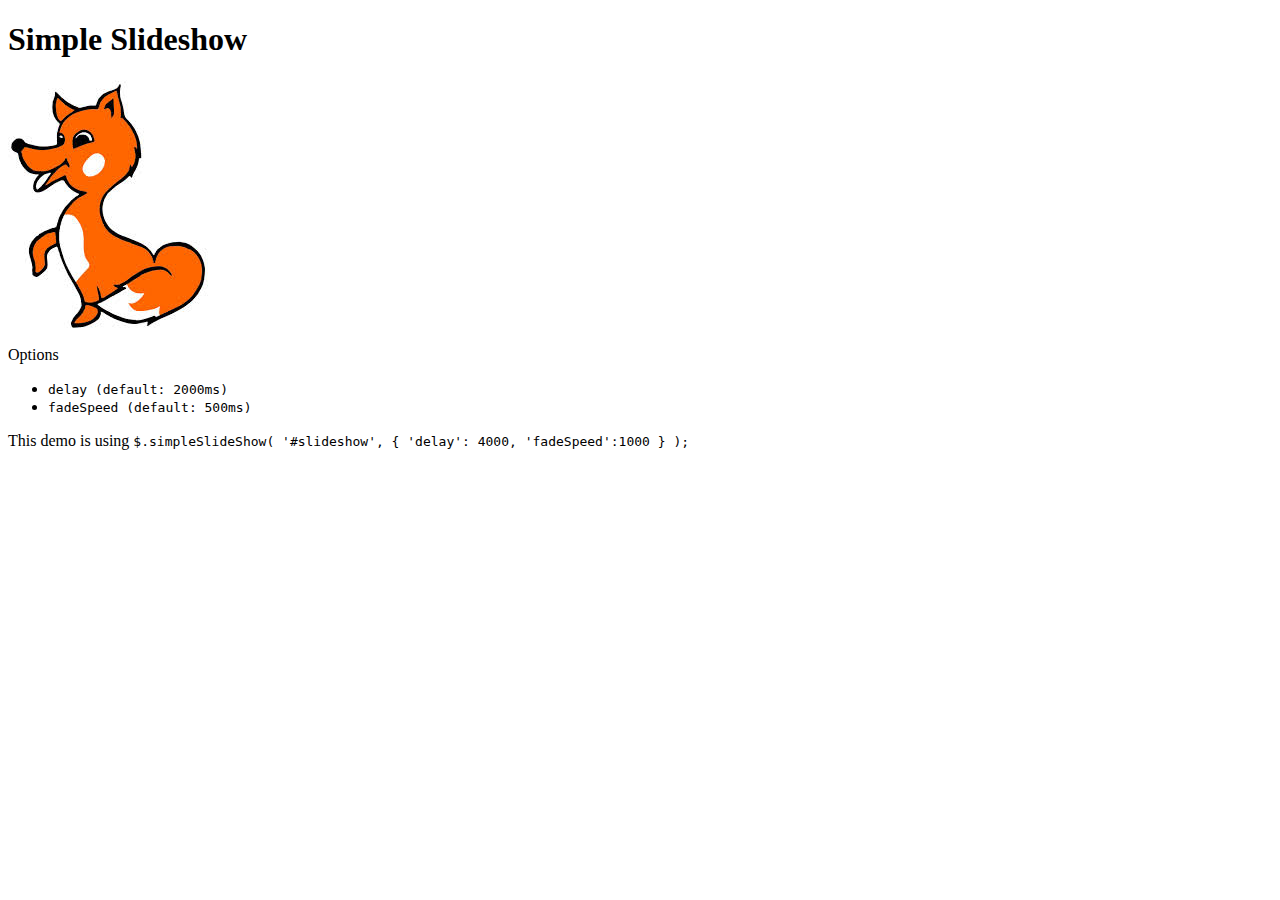
<file: 02-simple-slideshow/index.html>
<!DOCTYPE html>
<html lang="en">
<head>
	<meta charset="UTF-8">
	<title>jQuery Simple Slideshow plugin</title>
	<link rel="stylesheet" href="css/style.css">
</head>
<body>
	<h1>Simple Slideshow</h1>
	<div id="slideshow">
		<img src="img/img-slide-fox.jpg" height="252" width="200" alt="">
		<img src="img/img-slide-grafle.jpg" height="200" width="200" alt="">
		<img src="img/img-slide_elephant.gif" height="200" width="200" alt="">
		<img src="img/img-slide_cow.gif" height="200" width="200" alt="">
	<!-- /#slideshow --></div>
	<p>Options</p>
	<ul>
		<li>
			<code>delay (default: 2000ms)</code>
		</li>
		<li>
			<code>fadeSpeed (default: 500ms)</code>
		</li>
	</ul>
	<p>
		This demo is using
		<code>
			$.simpleSlideShow(
	  			'#slideshow', 
	  			{
	  				'delay': 4000,
	  				'fadeSpeed':1000
	  			}
	  		);	
		</code>
	</p>
	<script src="http://ajax.googleapis.com/ajax/libs/jquery/1.10.2/jquery.min.js"></script>
  	<script src="js/jquery.simpleSlideshow.js" type="text/javascript"></script>
  	<script type="text/javascript">
  		//$.simpleSlideShow('#slideshow');
  		$.simpleSlideShow(
  			'#slideshow', 
  			{
  				'delay': 4000,
  				'fadeSpeed':1000
  			}
  		);
  	</script>
</body>
</html>
</file>
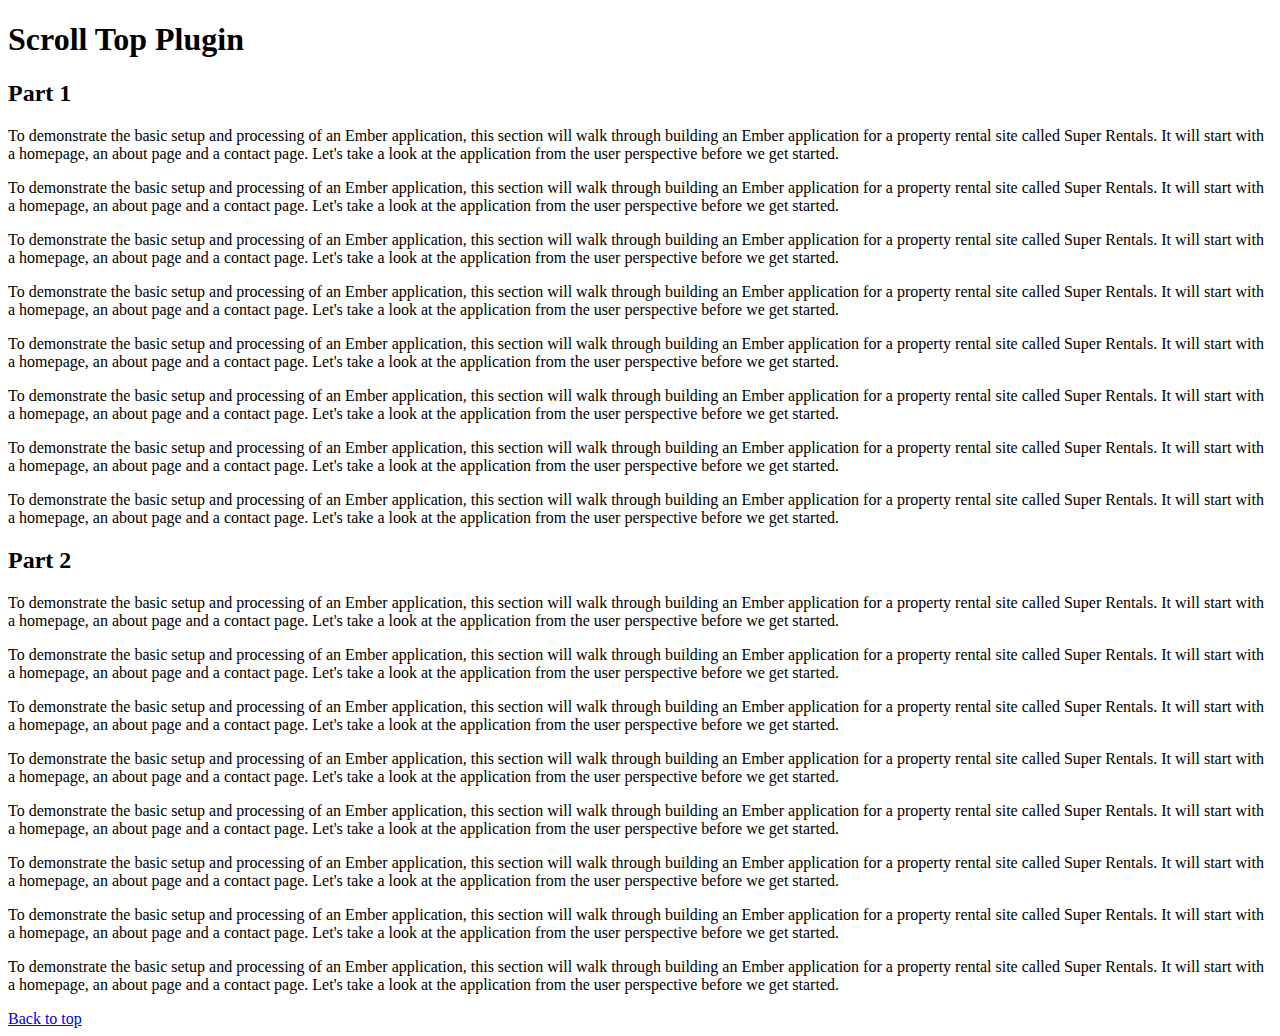
<file: 03-scroll-top/index.html>
<!DOCTYPE html>
<html lang="en">
<head>
	<meta charset="UTF-8">
	<title>jQuery Simple Slideshow plugin</title>
	<link rel="stylesheet" href="css/style.css">
</head>
<body>
	<h1>Scroll Top Plugin</h1>
  <h2>Part 1</h2>
	<p>To demonstrate the basic setup and processing of an Ember application, this section will walk through building an Ember application for a property rental site called Super Rentals. It will start with a homepage, an about page and a contact page. Let's take a look at the application from the user perspective before we get started.</p>
  <p>To demonstrate the basic setup and processing of an Ember application, this section will walk through building an Ember application for a property rental site called Super Rentals. It will start with a homepage, an about page and a contact page. Let's take a look at the application from the user perspective before we get started.</p>
  <p>To demonstrate the basic setup and processing of an Ember application, this section will walk through building an Ember application for a property rental site called Super Rentals. It will start with a homepage, an about page and a contact page. Let's take a look at the application from the user perspective before we get started.</p>
  <p>To demonstrate the basic setup and processing of an Ember application, this section will walk through building an Ember application for a property rental site called Super Rentals. It will start with a homepage, an about page and a contact page. Let's take a look at the application from the user perspective before we get started.</p>
  <p>To demonstrate the basic setup and processing of an Ember application, this section will walk through building an Ember application for a property rental site called Super Rentals. It will start with a homepage, an about page and a contact page. Let's take a look at the application from the user perspective before we get started.</p>
  <p>To demonstrate the basic setup and processing of an Ember application, this section will walk through building an Ember application for a property rental site called Super Rentals. It will start with a homepage, an about page and a contact page. Let's take a look at the application from the user perspective before we get started.</p>
  <p>To demonstrate the basic setup and processing of an Ember application, this section will walk through building an Ember application for a property rental site called Super Rentals. It will start with a homepage, an about page and a contact page. Let's take a look at the application from the user perspective before we get started.</p>
  <p>To demonstrate the basic setup and processing of an Ember application, this section will walk through building an Ember application for a property rental site called Super Rentals. It will start with a homepage, an about page and a contact page. Let's take a look at the application from the user perspective before we get started.</p>
  <h2>Part 2</h2>
  <p>To demonstrate the basic setup and processing of an Ember application, this section will walk through building an Ember application for a property rental site called Super Rentals. It will start with a homepage, an about page and a contact page. Let's take a look at the application from the user perspective before we get started.</p>
  <p>To demonstrate the basic setup and processing of an Ember application, this section will walk through building an Ember application for a property rental site called Super Rentals. It will start with a homepage, an about page and a contact page. Let's take a look at the application from the user perspective before we get started.</p>
  <p>To demonstrate the basic setup and processing of an Ember application, this section will walk through building an Ember application for a property rental site called Super Rentals. It will start with a homepage, an about page and a contact page. Let's take a look at the application from the user perspective before we get started.</p>
  <p>To demonstrate the basic setup and processing of an Ember application, this section will walk through building an Ember application for a property rental site called Super Rentals. It will start with a homepage, an about page and a contact page. Let's take a look at the application from the user perspective before we get started.</p>
  <p>To demonstrate the basic setup and processing of an Ember application, this section will walk through building an Ember application for a property rental site called Super Rentals. It will start with a homepage, an about page and a contact page. Let's take a look at the application from the user perspective before we get started.</p>
  <p>To demonstrate the basic setup and processing of an Ember application, this section will walk through building an Ember application for a property rental site called Super Rentals. It will start with a homepage, an about page and a contact page. Let's take a look at the application from the user perspective before we get started.</p>
  <p>To demonstrate the basic setup and processing of an Ember application, this section will walk through building an Ember application for a property rental site called Super Rentals. It will start with a homepage, an about page and a contact page. Let's take a look at the application from the user perspective before we get started.</p>
  <p>To demonstrate the basic setup and processing of an Ember application, this section will walk through building an Ember application for a property rental site called Super Rentals. It will start with a homepage, an about page and a contact page. Let's take a look at the application from the user perspective before we get started.</p>
  <a href="#" id="backtop">Back to top</a>
	<script src="http://ajax.googleapis.com/ajax/libs/jquery/1.10.2/jquery.min.js"></script>
  <script src="js/jquery.scrollTop.js" type="text/javascript"></script>
  <script type="text/javascript">
      //$.scrollToTop('#backtop');
  		$.scrollToTop(
  			'#backtop', 
  			{
  				'speed': 600
  			}
  		);
  </script>

</body>
</html>
</file>
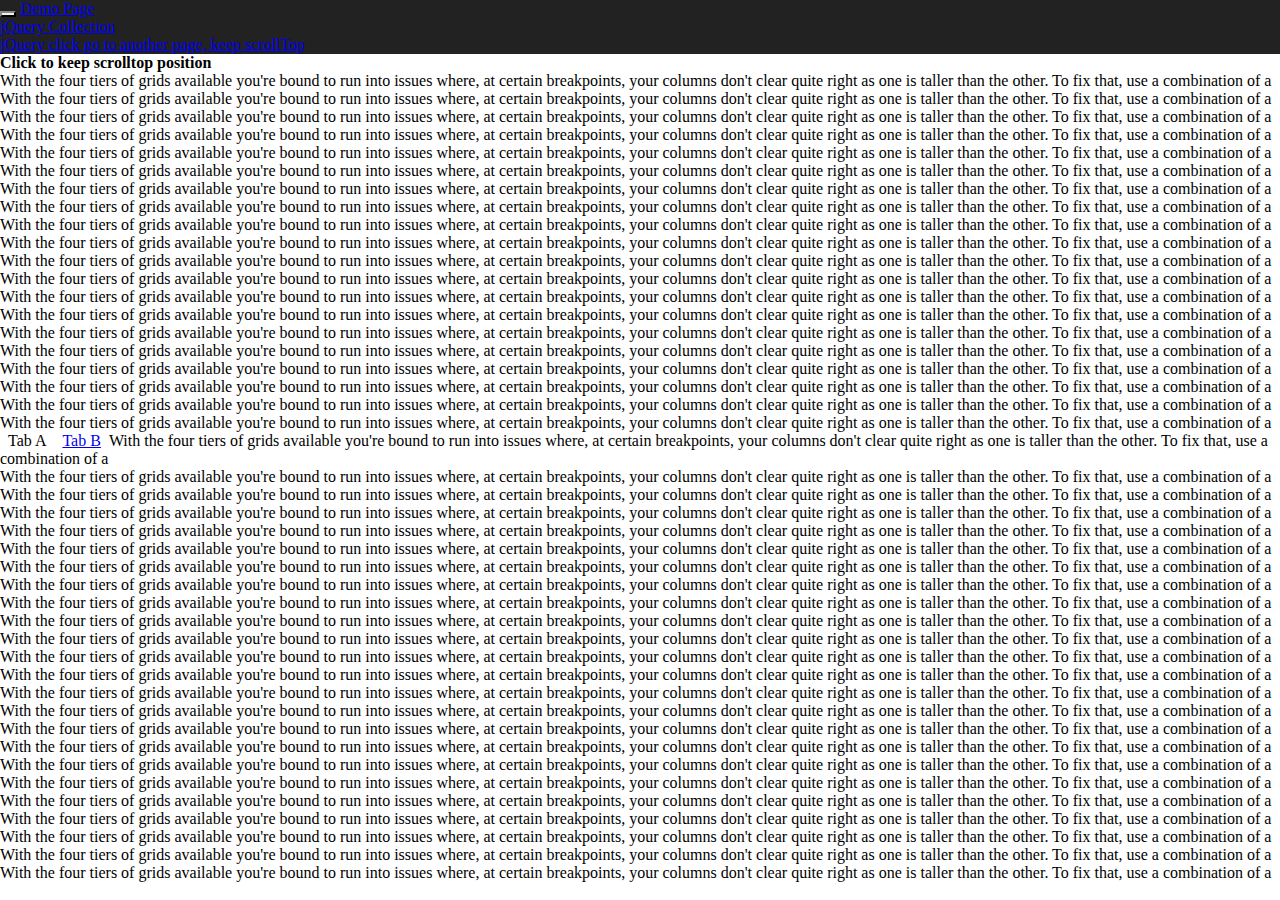
<file: 08-click-keep-scrolltop/index.html>
<!DOCTYPE html>
<html lang="en">
<head>
	<meta charset="UTF-8">
	<title>jQuery Fixed top Menu</title>
  <link rel="stylesheet" href="../highlighter/dessert.css" />
  <!-- Optional theme -->
  <!-- Latest compiled and minified CSS -->
  <link rel="stylesheet" href="https://maxcdn.bootstrapcdn.com/bootstrap/3.3.6/css/bootstrap.min.css" integrity="sha384-1q8mTJOASx8j1Au+a5WDVnPi2lkFfwwEAa8hDDdjZlpLegxhjVME1fgjWPGmkzs7" crossorigin="anonymous">
 
  <link rel="stylesheet" href="css/style.css">
</head>
<body>
  <nav class="navbar navbar-inverse">
    <div class="container-fluid">
      <div class="navbar-header">
        <button type="button" class="navbar-toggle" data-toggle="collapse" data-target="#myNavbar">
          <span class="icon-bar"></span>
          <span class="icon-bar"></span>
          <span class="icon-bar"></span>                        
        </button>
        <a class="navbar-brand" href="#">Demo Page</a>
      </div>
      <div class="collapse navbar-collapse" id="myNavbar">
        <ul class="nav navbar-nav">
          <li><a href="/jquery-collection/">jQuery Collection</a></li>
          <li class="active"><a href="/jquery-collection/08-click-keep-scrolltop/index.html">jQuery click go to another page, keep scrollTop</a></li>
        </ul>
      </div>
    </div>
  <!-- /.navbar navbar-inverse --></nav>

  <div class="jumbotron">
    <div class="container text-center">
      <h1>Click to keep scrolltop position</h1>
    </div>
  </div>
  
  <div class="container-fluid">
    <div class="row">
      <div class="col-xs-12 col-md-12 col-sm-12">
        <div class="cookguide">
          <p>With the four tiers of grids available you're bound to run into issues where, at certain breakpoints, your columns don't clear quite right as one is taller than the other. To fix that, use a combination of a</p>
          <p>With the four tiers of grids available you're bound to run into issues where, at certain breakpoints, your columns don't clear quite right as one is taller than the other. To fix that, use a combination of a</p>
          <p>With the four tiers of grids available you're bound to run into issues where, at certain breakpoints, your columns don't clear quite right as one is taller than the other. To fix that, use a combination of a</p>
          <p>With the four tiers of grids available you're bound to run into issues where, at certain breakpoints, your columns don't clear quite right as one is taller than the other. To fix that, use a combination of a</p>
          <p>With the four tiers of grids available you're bound to run into issues where, at certain breakpoints, your columns don't clear quite right as one is taller than the other. To fix that, use a combination of a</p>
          <p>With the four tiers of grids available you're bound to run into issues where, at certain breakpoints, your columns don't clear quite right as one is taller than the other. To fix that, use a combination of a</p>
          <p>With the four tiers of grids available you're bound to run into issues where, at certain breakpoints, your columns don't clear quite right as one is taller than the other. To fix that, use a combination of a</p>
          <p>With the four tiers of grids available you're bound to run into issues where, at certain breakpoints, your columns don't clear quite right as one is taller than the other. To fix that, use a combination of a</p>
          <p>With the four tiers of grids available you're bound to run into issues where, at certain breakpoints, your columns don't clear quite right as one is taller than the other. To fix that, use a combination of a</p>
          <p>With the four tiers of grids available you're bound to run into issues where, at certain breakpoints, your columns don't clear quite right as one is taller than the other. To fix that, use a combination of a</p>
          <p>With the four tiers of grids available you're bound to run into issues where, at certain breakpoints, your columns don't clear quite right as one is taller than the other. To fix that, use a combination of a</p>
          <p>With the four tiers of grids available you're bound to run into issues where, at certain breakpoints, your columns don't clear quite right as one is taller than the other. To fix that, use a combination of a</p>
          <p>With the four tiers of grids available you're bound to run into issues where, at certain breakpoints, your columns don't clear quite right as one is taller than the other. To fix that, use a combination of a</p>
          <p>With the four tiers of grids available you're bound to run into issues where, at certain breakpoints, your columns don't clear quite right as one is taller than the other. To fix that, use a combination of a</p>
          <p>With the four tiers of grids available you're bound to run into issues where, at certain breakpoints, your columns don't clear quite right as one is taller than the other. To fix that, use a combination of a</p>
          <p>With the four tiers of grids available you're bound to run into issues where, at certain breakpoints, your columns don't clear quite right as one is taller than the other. To fix that, use a combination of a</p>
          <p>With the four tiers of grids available you're bound to run into issues where, at certain breakpoints, your columns don't clear quite right as one is taller than the other. To fix that, use a combination of a</p>
          <p>With the four tiers of grids available you're bound to run into issues where, at certain breakpoints, your columns don't clear quite right as one is taller than the other. To fix that, use a combination of a</p>
          <p>With the four tiers of grids available you're bound to run into issues where, at certain breakpoints, your columns don't clear quite right as one is taller than the other. To fix that, use a combination of a</p>
          <p>With the four tiers of grids available you're bound to run into issues where, at certain breakpoints, your columns don't clear quite right as one is taller than the other. To fix that, use a combination of a</p>
        <!-- /.cookguide --></div>
        <ul class="cooktab" id="tabs">
          <li><span class="btn btn btn-primary">Tab A</span></li>
          <li><a class="btn btn btn-primary" href="index2.html" role="button">Tab B</a></li>
        </ul>
      </div>
      <div class="col-xs-12 col-md-12 col-sm-12">
        <div class="cookguide">
          <p>With the four tiers of grids available you're bound to run into issues where, at certain breakpoints, your columns don't clear quite right as one is taller than the other. To fix that, use a combination of a</p>
          <p>With the four tiers of grids available you're bound to run into issues where, at certain breakpoints, your columns don't clear quite right as one is taller than the other. To fix that, use a combination of a</p>
          <p>With the four tiers of grids available you're bound to run into issues where, at certain breakpoints, your columns don't clear quite right as one is taller than the other. To fix that, use a combination of a</p>
          <p>With the four tiers of grids available you're bound to run into issues where, at certain breakpoints, your columns don't clear quite right as one is taller than the other. To fix that, use a combination of a</p>
          <p>With the four tiers of grids available you're bound to run into issues where, at certain breakpoints, your columns don't clear quite right as one is taller than the other. To fix that, use a combination of a</p>
          <p>With the four tiers of grids available you're bound to run into issues where, at certain breakpoints, your columns don't clear quite right as one is taller than the other. To fix that, use a combination of a</p>
          <p>With the four tiers of grids available you're bound to run into issues where, at certain breakpoints, your columns don't clear quite right as one is taller than the other. To fix that, use a combination of a</p>
          <p>With the four tiers of grids available you're bound to run into issues where, at certain breakpoints, your columns don't clear quite right as one is taller than the other. To fix that, use a combination of a</p>
          <p>With the four tiers of grids available you're bound to run into issues where, at certain breakpoints, your columns don't clear quite right as one is taller than the other. To fix that, use a combination of a</p>
          <p>With the four tiers of grids available you're bound to run into issues where, at certain breakpoints, your columns don't clear quite right as one is taller than the other. To fix that, use a combination of a</p>
          <p>With the four tiers of grids available you're bound to run into issues where, at certain breakpoints, your columns don't clear quite right as one is taller than the other. To fix that, use a combination of a</p>
          <p>With the four tiers of grids available you're bound to run into issues where, at certain breakpoints, your columns don't clear quite right as one is taller than the other. To fix that, use a combination of a</p>
          <p>With the four tiers of grids available you're bound to run into issues where, at certain breakpoints, your columns don't clear quite right as one is taller than the other. To fix that, use a combination of a</p>
          <p>With the four tiers of grids available you're bound to run into issues where, at certain breakpoints, your columns don't clear quite right as one is taller than the other. To fix that, use a combination of a</p>
          <p>With the four tiers of grids available you're bound to run into issues where, at certain breakpoints, your columns don't clear quite right as one is taller than the other. To fix that, use a combination of a</p>
          <p>With the four tiers of grids available you're bound to run into issues where, at certain breakpoints, your columns don't clear quite right as one is taller than the other. To fix that, use a combination of a</p>
          <p>With the four tiers of grids available you're bound to run into issues where, at certain breakpoints, your columns don't clear quite right as one is taller than the other. To fix that, use a combination of a</p>
          <p>With the four tiers of grids available you're bound to run into issues where, at certain breakpoints, your columns don't clear quite right as one is taller than the other. To fix that, use a combination of a</p>
          <p>With the four tiers of grids available you're bound to run into issues where, at certain breakpoints, your columns don't clear quite right as one is taller than the other. To fix that, use a combination of a</p>
          <p>With the four tiers of grids available you're bound to run into issues where, at certain breakpoints, your columns don't clear quite right as one is taller than the other. To fix that, use a combination of a</p>
        <!-- /.cookguide --></div>
         <p>With the four tiers of grids available you're bound to run into issues where, at certain breakpoints, your columns don't clear quite right as one is taller than the other. To fix that, use a combination of a</p>
          <p>With the four tiers of grids available you're bound to run into issues where, at certain breakpoints, your columns don't clear quite right as one is taller than the other. To fix that, use a combination of a</p>
          <p>With the four tiers of grids available you're bound to run into issues where, at certain breakpoints, your columns don't clear quite right as one is taller than the other. To fix that, use a combination of a</p>
          <p>With the four tiers of grids available you're bound to run into issues where, at certain breakpoints, your columns don't clear quite right as one is taller than the other. To fix that, use a combination of a</p>
      </div>
      <!-- /.row --></div>
  <!-- /.container-flui --></div>

  <script src="http://ajax.googleapis.com/ajax/libs/jquery/1.10.2/jquery.min.js"></script>
  <!-- Latest compiled and minified JavaScript -->
  <script src="https://maxcdn.bootstrapcdn.com/bootstrap/3.3.6/js/bootstrap.min.js" integrity="sha384-0mSbJDEHialfmuBBQP6A4Qrprq5OVfW37PRR3j5ELqxss1yVqOtnepnHVP9aJ7xS" crossorigin="anonymous"></script>
  <script src="js/scroll-sneak.js" type="text/javascript"></script>
  <script src="js/jquery.keepScrollTop.js" type="text/javascript"></script>
  <script src="../highlighter/prettify.js"></script>
</body>
</html>
</file>
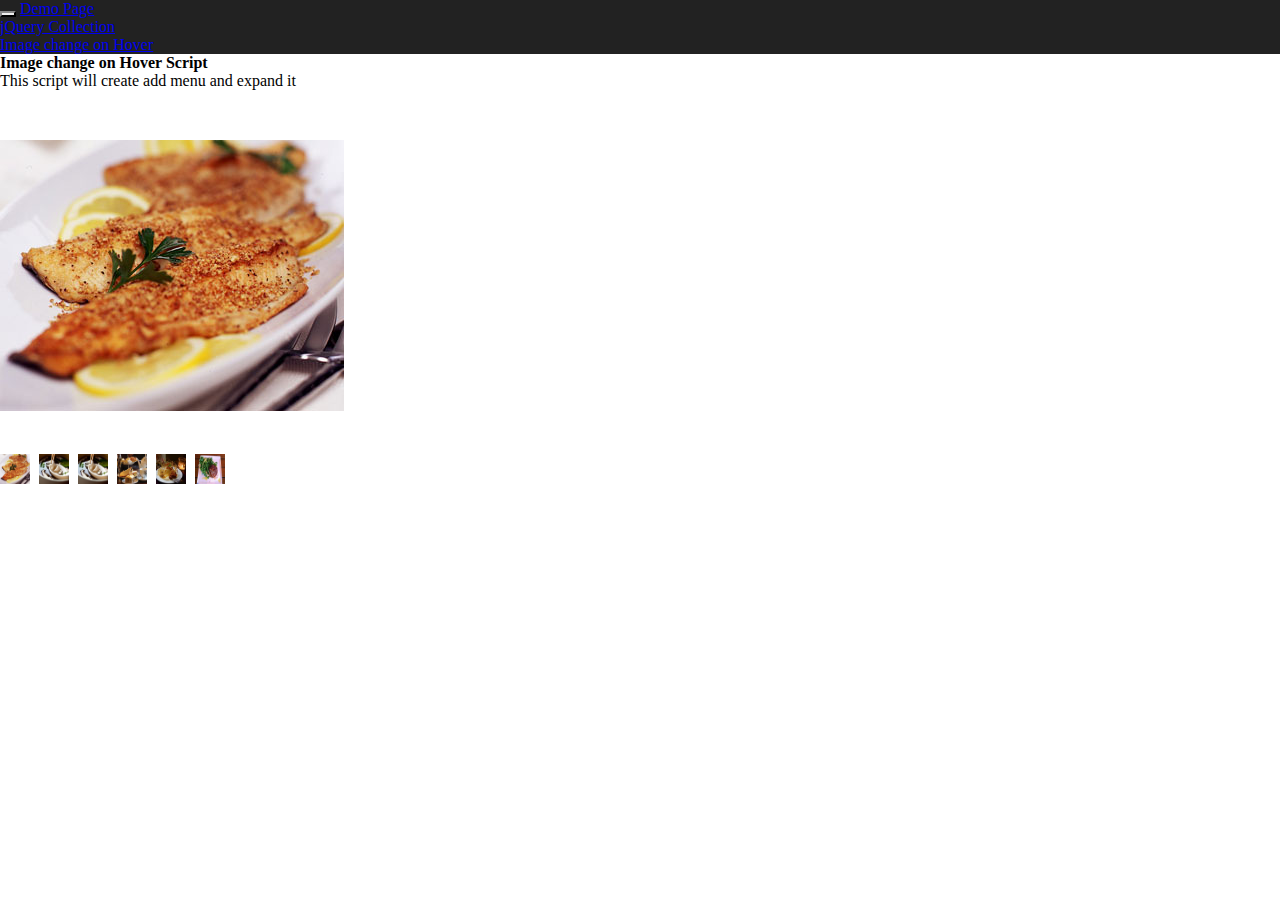
<file: 10-image-change-on-hover/index.html>
<!DOCTYPE html>
<html lang="en">
<head>
	<meta charset="UTF-8">
	<title>Image change on Hover</title>
  <link rel="stylesheet" href="../highlighter/dessert.css" />
  <!-- Optional theme -->
  <!-- Latest compiled and minified CSS -->
  <link rel="stylesheet" href="https://maxcdn.bootstrapcdn.com/bootstrap/3.3.6/css/bootstrap.min.css" integrity="sha384-1q8mTJOASx8j1Au+a5WDVnPi2lkFfwwEAa8hDDdjZlpLegxhjVME1fgjWPGmkzs7" crossorigin="anonymous">
 
  <link rel="stylesheet" href="css/style.css">
</head>
<body>
  <nav class="navbar navbar-inverse">
    <div class="container-fluid">
      <div class="navbar-header">
        <button type="button" class="navbar-toggle" data-toggle="collapse" data-target="#myNavbar">
          <span class="icon-bar"></span>
          <span class="icon-bar"></span>
          <span class="icon-bar"></span>                        
        </button>
        <a class="navbar-brand" href="#">Demo Page</a>
      </div>
      <div class="collapse navbar-collapse" id="myNavbar">
        <ul class="nav navbar-nav">
          <li class="active"><a href="/jquery-collection/">jQuery Collection</a></li>
          <li class="active"><a href="/jquery-collection/10-/index.html">Image change on Hover</a></li>
        </ul>
      </div>
    </div>
  <!-- /.navbar navbar-inverse --></nav>

  <div class="jumbotron">
    <div class="container text-center">
      <h1 id="top">Image change on Hover Script</h1>
      <p>This script will create add menu and expand it</p>
    </div>
  </div>
  
  <div class="container-fluid">
    <div class="row">
      <div class="col-sm-12 col-md-12">
        <div class="item_photo_area">
          <div class="item_photo">
            <ul>
              <li><img src="img/img-item_view01.jpg" height="271" width="344" alt=""></li>
              <li><img src="img/img-item_view02.jpg" height="271" width="344" alt=""></li>
              <li><img src="img/img-item_view03.jpg" height="271" width="344" alt=""></li>
              <li><img src="img/img-item_view04.jpg" height="271" width="344" alt=""></li>
              <li><img src="img/img-item_view05.jpg" height="271" width="344" alt=""></li>
              <li><img src="img/img-item_view06.jpg" height="271" width="344" alt=""></li>
            </ul>
          <!-- /.item_photo --></div>
          <div class="thumbs_item">
            <ul>
              <li><img src="img/img-thumb_view01.jpg" height="30" width="30" alt=""></li>
              <li><img src="img/img-thumb_view02.jpg" height="30" width="30" alt=""></li>
              <li><img src="img/img-thumb_view02.jpg" height="30" width="30" alt=""></li>
              <li><img src="img/img-thumb_view04.jpg" height="30" width="30" alt=""></li>
              <li><img src="img/img-thumb_view05.jpg" height="30" width="30" alt=""></li>
              <li><img src="img/img-thumb_view06.jpg" height="30" width="30" alt=""></li>
            </ul>
          <!-- /.thumbs_item --></div>
        <!-- /.item_photo_area --></div>
      <!-- /.col-sm-6 --></div>
      <div class="col-sm-6">
      <!-- /.col-sm-6 --></div>
    <!-- /.row --></div>
  <!-- /.container-fluid --></div>

  <script src="http://ajax.googleapis.com/ajax/libs/jquery/1.10.2/jquery.min.js"></script>
  <!-- Latest compiled and minified JavaScript -->
  <script src="https://maxcdn.bootstrapcdn.com/bootstrap/3.3.6/js/bootstrap.min.js" integrity="sha384-0mSbJDEHialfmuBBQP6A4Qrprq5OVfW37PRR3j5ELqxss1yVqOtnepnHVP9aJ7xS" crossorigin="anonymous"></script>
  <script src="js/jquery.hoverItem.js" type="text/javascript"></script>
  <script src="../highlighter/prettify.js"></script>
</body>
</html>
</file>
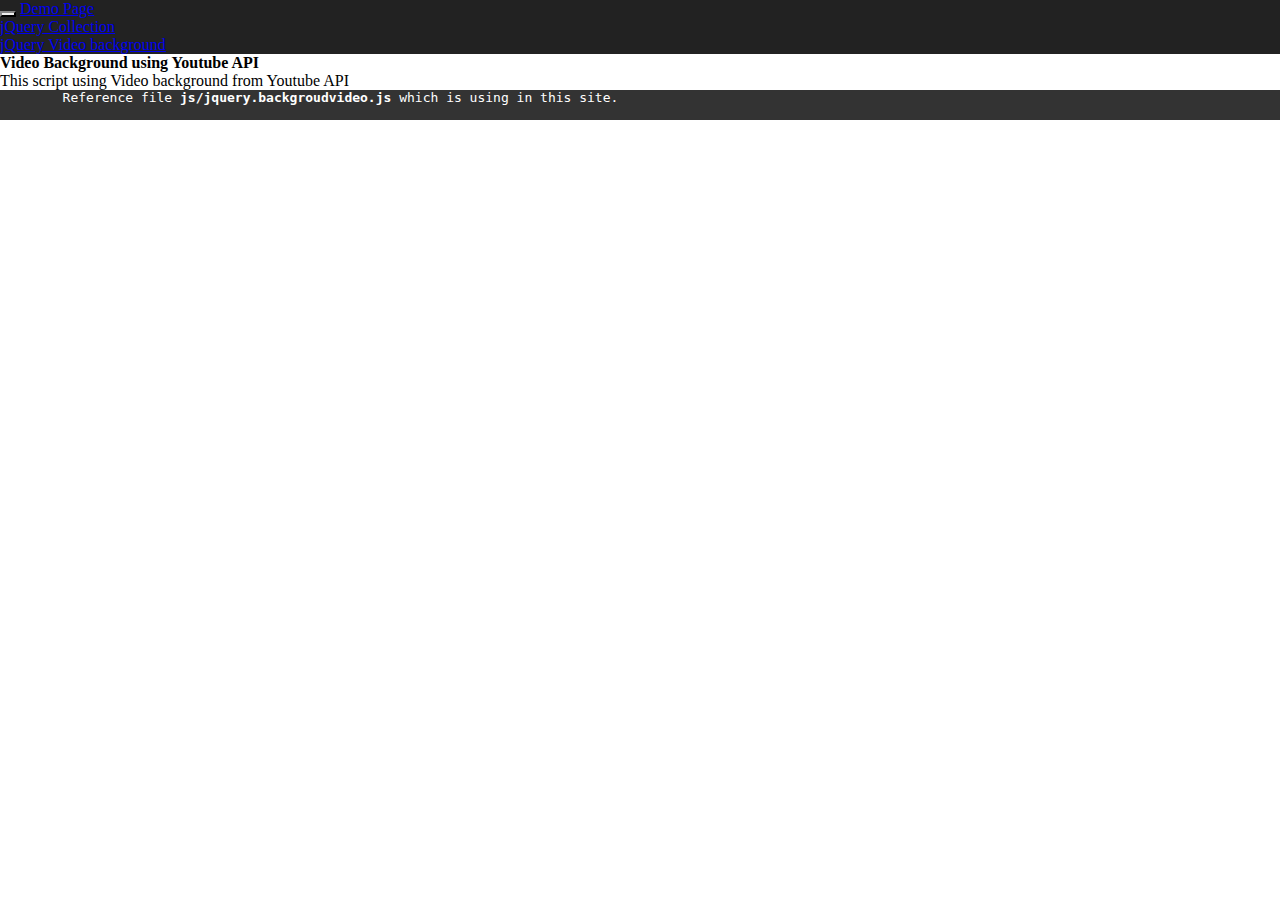
<file: 12-jquery-video-background/index.html>
<!DOCTYPE html>
<html lang="en">
<head>
	<meta charset="UTF-8">
	<title>jQuery Video background</title>
  <link rel="stylesheet" href="../highlighter/dessert.css" />
  <!-- Optional theme -->
  <!-- Latest compiled and minified CSS -->
  <link rel="stylesheet" href="https://maxcdn.bootstrapcdn.com/bootstrap/3.3.6/css/bootstrap.min.css" integrity="sha384-1q8mTJOASx8j1Au+a5WDVnPi2lkFfwwEAa8hDDdjZlpLegxhjVME1fgjWPGmkzs7" crossorigin="anonymous">
 
  <link rel="stylesheet" href="css/style.css">
</head>
<body>
  <nav class="navbar navbar-inverse">
    <div class="container-fluid">
      <div class="navbar-header">
        <button type="button" class="navbar-toggle" data-toggle="collapse" data-target="#myNavbar">
          <span class="icon-bar"></span>
          <span class="icon-bar"></span>
          <span class="icon-bar"></span>                        
        </button>
        <a class="navbar-brand" href="#">Demo Page</a>
      </div>
      <div class="collapse navbar-collapse" id="myNavbar">
        <ul class="nav navbar-nav">
          <li class="active"><a href="/jquery-collection/">jQuery Collection</a></li>
          <li class="active"><a href="/jquery-collection/12-jquery-video-background/index.html">jQuery Video background</a></li>
        </ul>
      </div>
    </div>
  <!-- /.navbar navbar-inverse --></nav>

  <div class="jumbotron">
    <div class="container text-center">
      <h1 id="top">Video Background using Youtube API</h1>
      <p>This script using Video background from Youtube API</p>
      <pre class="prettyprint">
        Reference file <strong>js/jquery.backgroudvideo.js</strong> which is using in this site.
      </pre>
    </div>
  </div>
  
  <div class="container-flui">
    <div class="main_video">
      <div id="bros_player">
        <div id="bros_video"><!-- /#bros_video --></div>
        <div class="video_overlay">
            <div class="controler">
              <a href="#" class="sound_ico"><img src="img/ico-volume_off.png" height="29" width="23" alt="Mute"></a>
            <!-- /.controler --></div>
          <!-- /.video_overlay --></div>
      <!-- /#bros_player --></div>
    <!-- /.main_video --></div>
  <!-- /.container-flui --></div>

  <script src="http://ajax.googleapis.com/ajax/libs/jquery/1.10.2/jquery.min.js"></script>
  <!-- Latest compiled and minified JavaScript -->
  <script src="https://maxcdn.bootstrapcdn.com/bootstrap/3.3.6/js/bootstrap.min.js" integrity="sha384-0mSbJDEHialfmuBBQP6A4Qrprq5OVfW37PRR3j5ELqxss1yVqOtnepnHVP9aJ7xS" crossorigin="anonymous"></script>
  <script src="js/jquery.backgroudvideo.js" type="text/javascript"></script>
  <script src="../highlighter/prettify.js"></script>
</body>
</html>
</file>
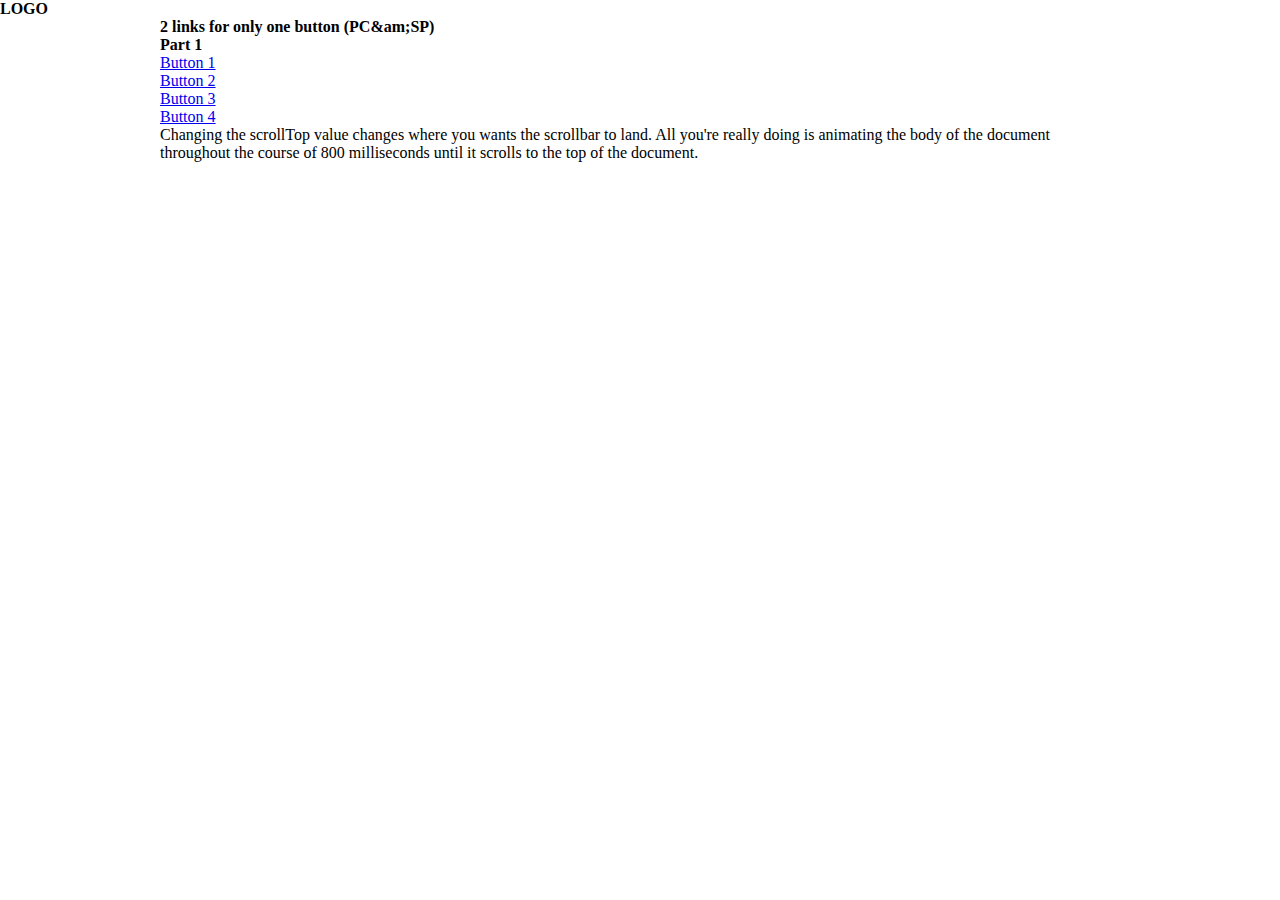
<file: 13-jquery-2-links/index.html>
<!DOCTYPE html>
<html lang="en">
<head>
	<meta charset="UTF-8">
	<title>jQuery Fixed top Menu</title>
	<link rel="stylesheet" href="css/style.css">
  <link rel="stylesheet" href="../highlighter/dessert.css" />
</head>
<body>
  <div id="header">
    <h1 id="top">LOGO</h1>
  <!-- /#header --></div>
  <div class="container">
	  <h1 id="top">2 links for only one button (PC&am;SP)</h1>
    <div id="part-01">
      <h3>Part 1</h3>
      <ul>
        <li><a class="pc_sp_link" href="/register-form/">Button 1</a></li>
        <li><a class="pc_sp_link" href="/register-user/">Button 2</a></li>
        <li><a class="pc_sp_link" href="/register-poster/">Button 3</a></li>
        <li><a class="pc_sp_link" href="/register-guide/">Button 4</a></li>
        <p>Changing the scrollTop value changes where you wants the scrollbar to land. All you're really doing is animating the body of the document throughout the course of 800 milliseconds until it scrolls to the top of the document.</p>
      </ul>
    <!-- /#part-01 --></div>

  <!-- /.container --></div>

	<script src="http://ajax.googleapis.com/ajax/libs/jquery/1.10.2/jquery.min.js"></script>
  <script src="js/pc2splinks.js" type="text/javascript"></script>
  <script src="../highlighter/prettify.js"></script>
</body>
</html>
</file>
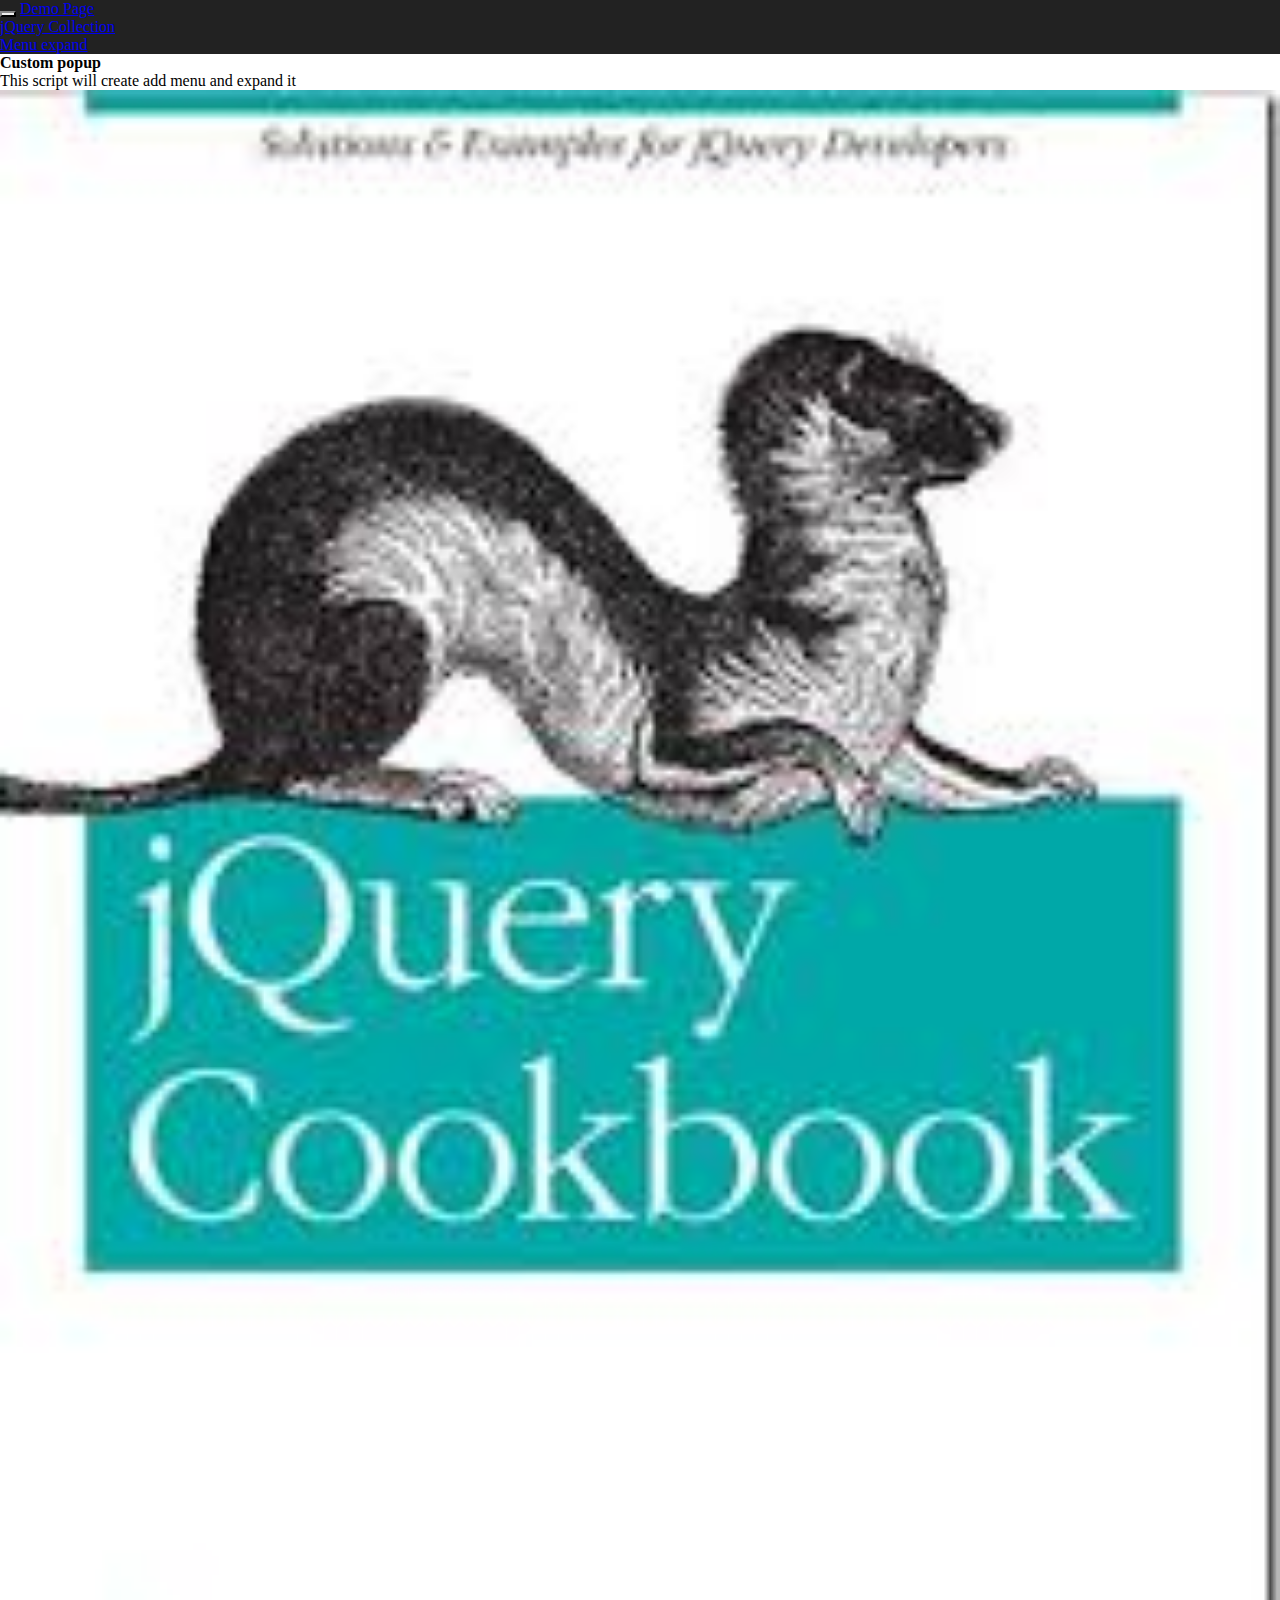
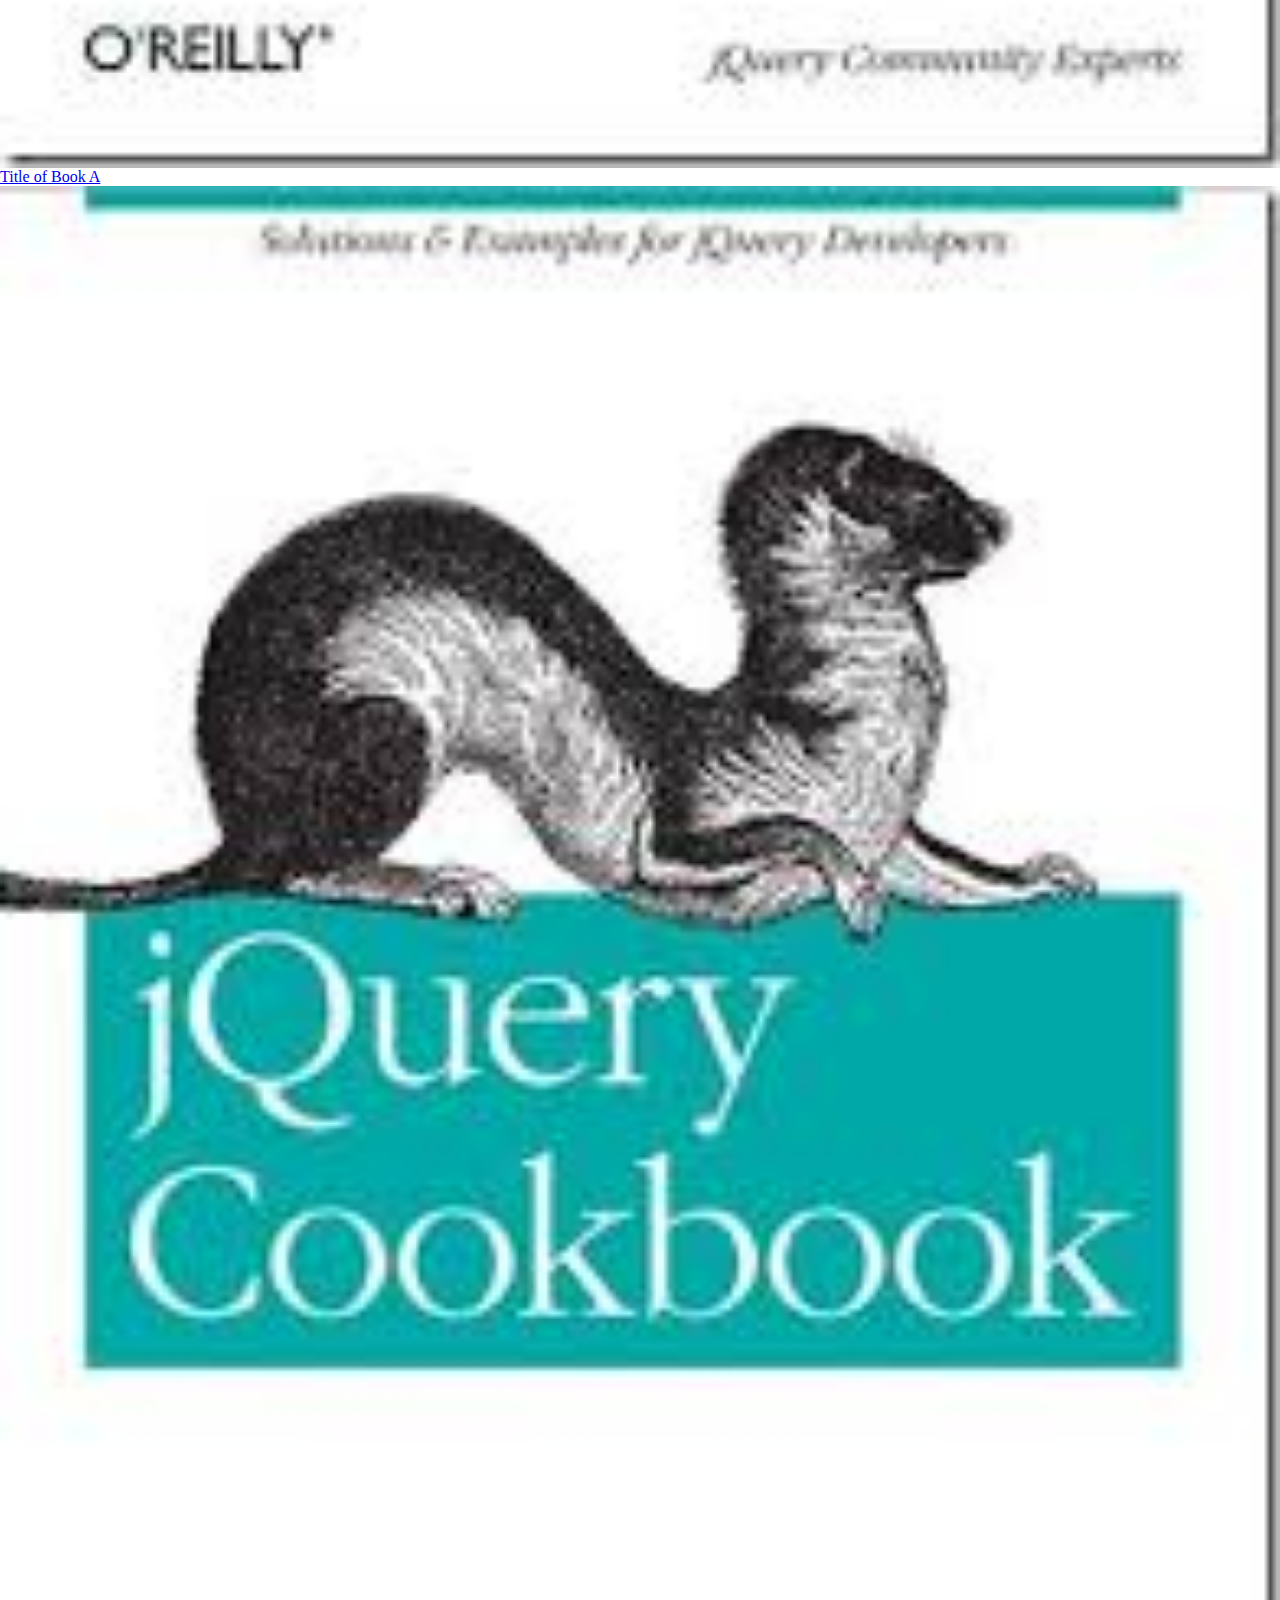
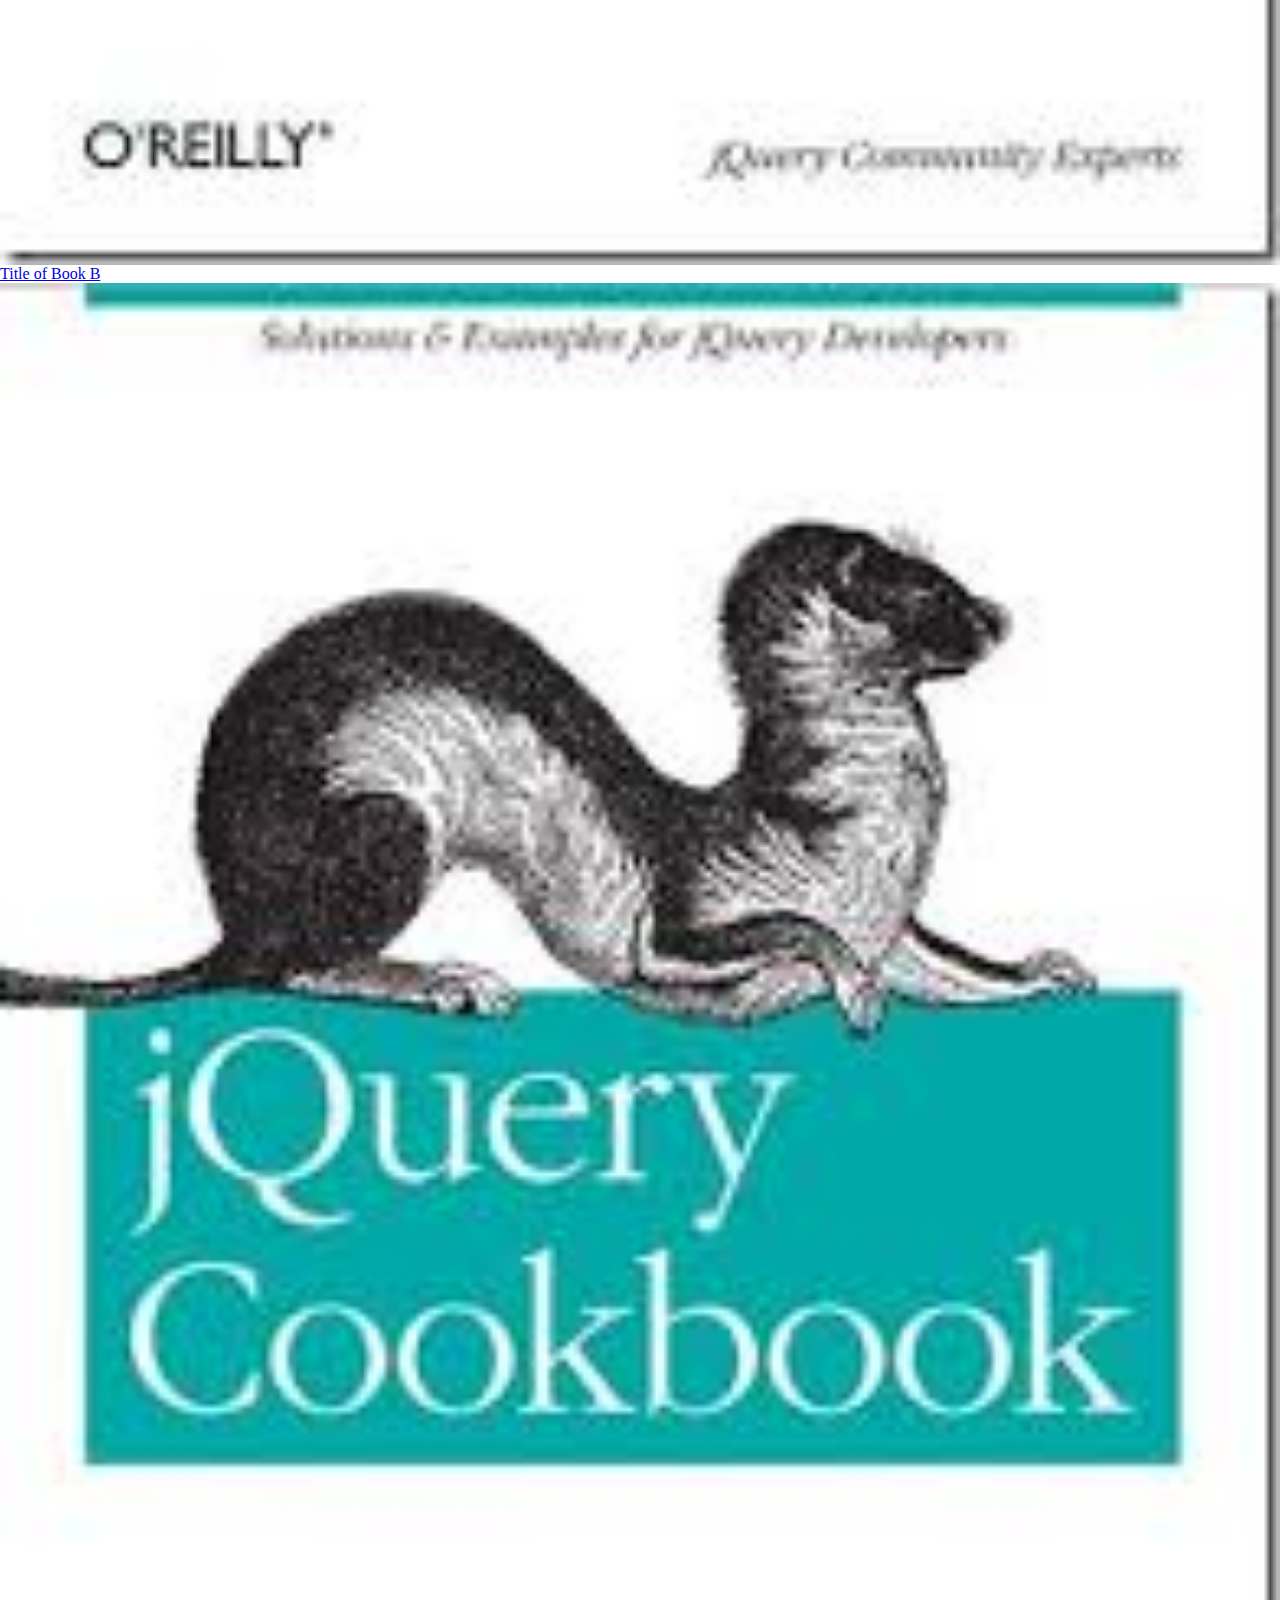
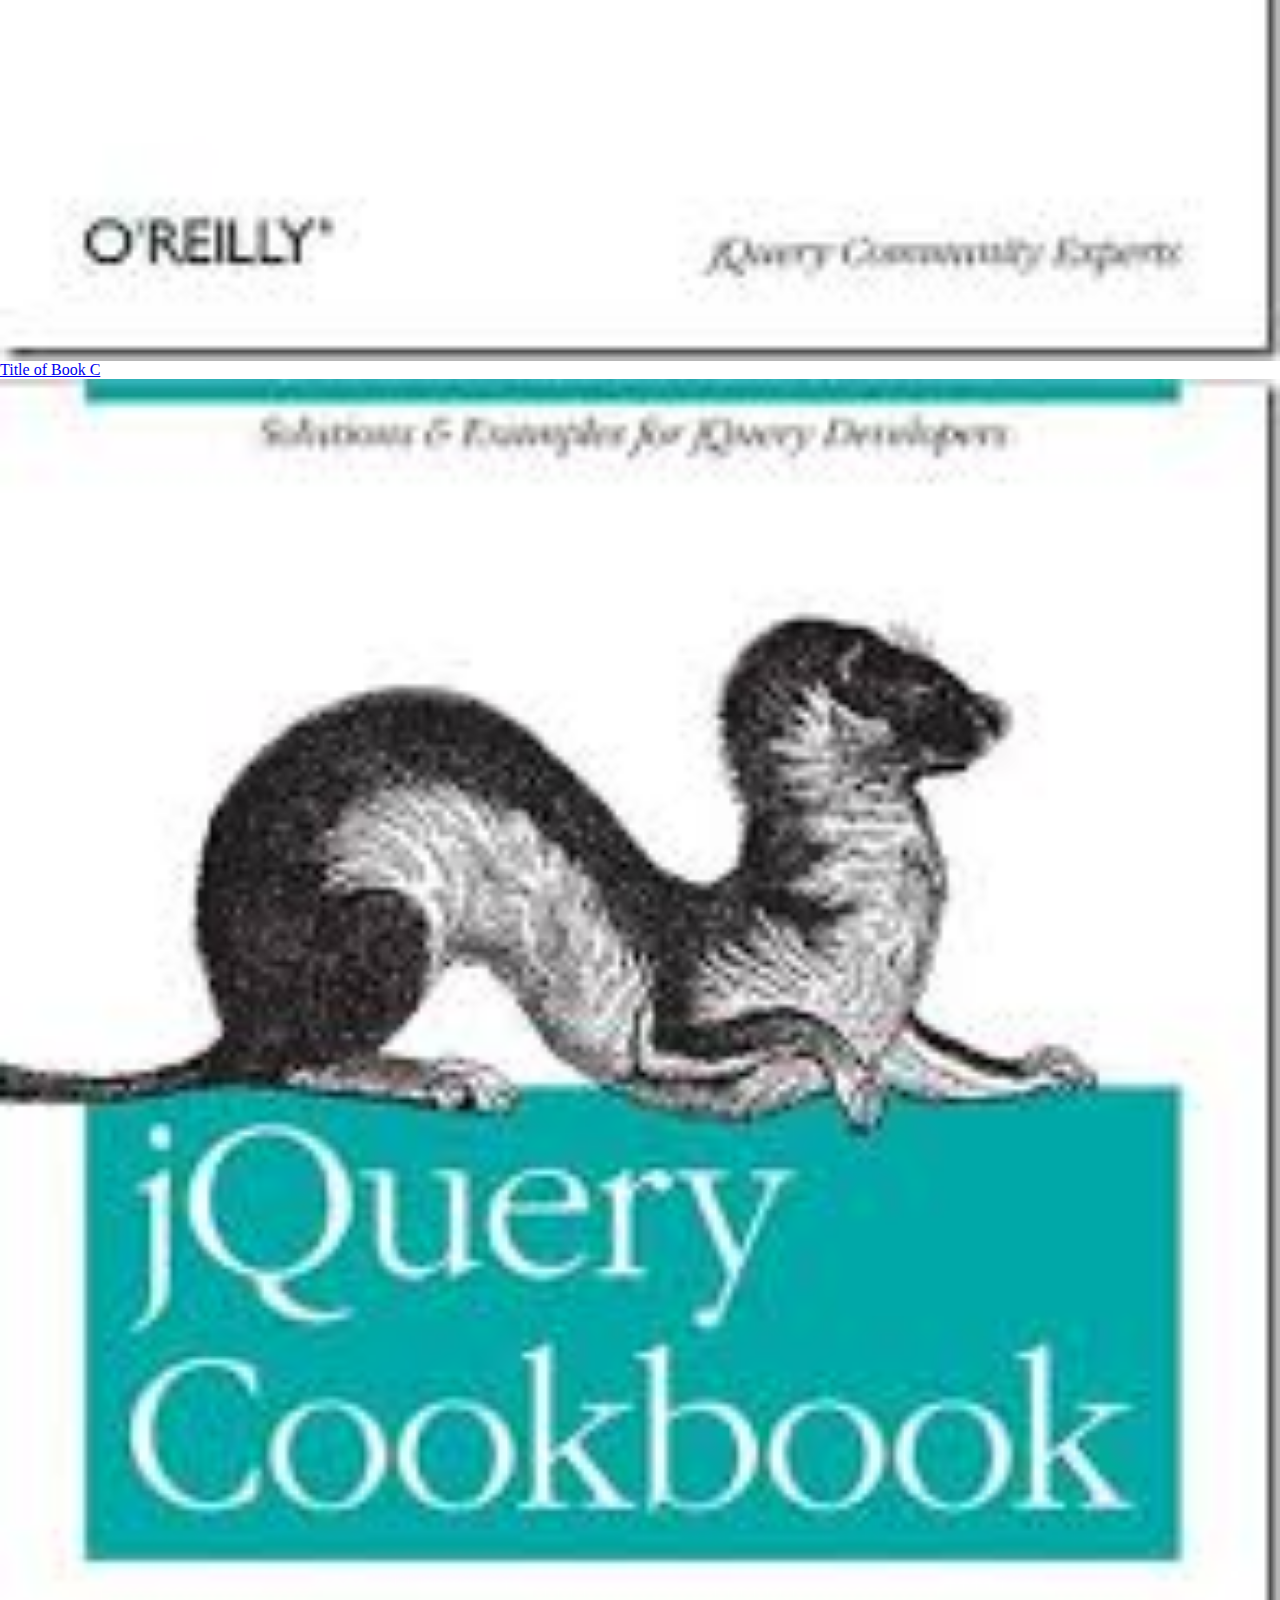
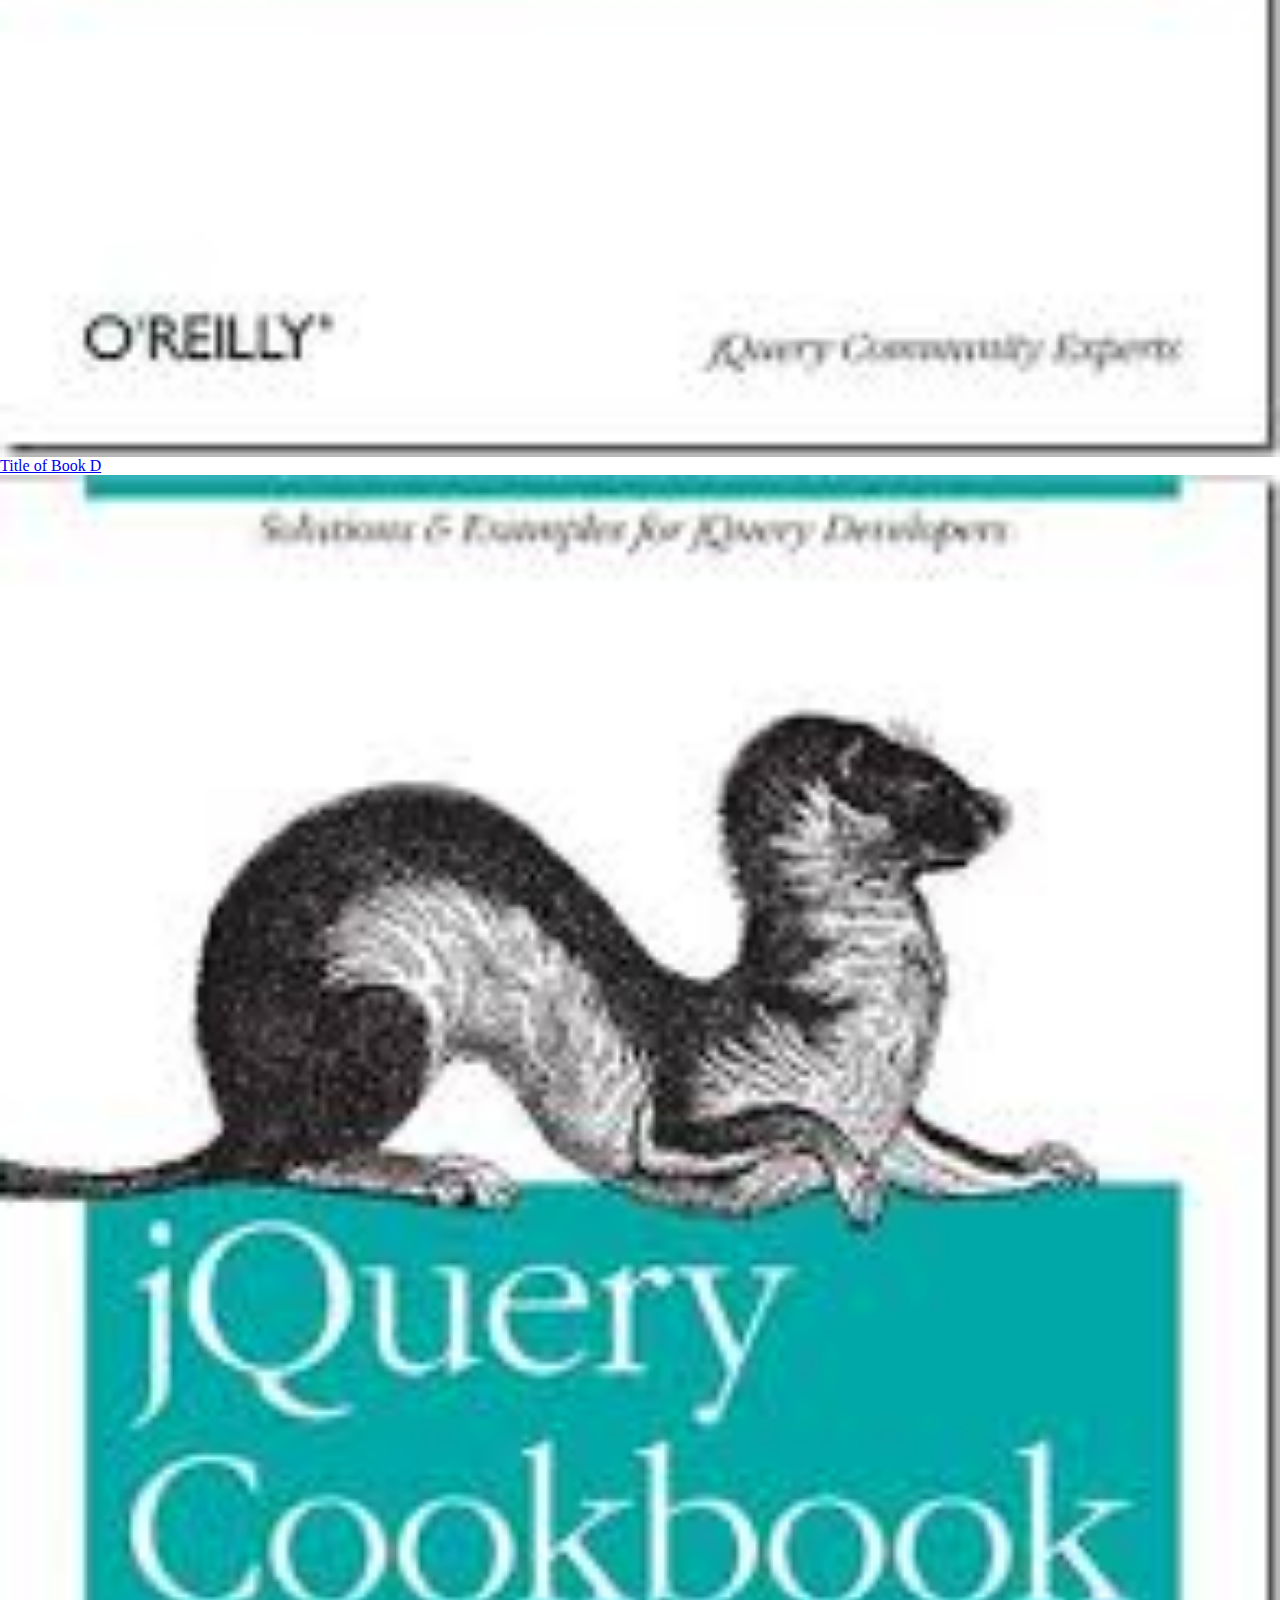
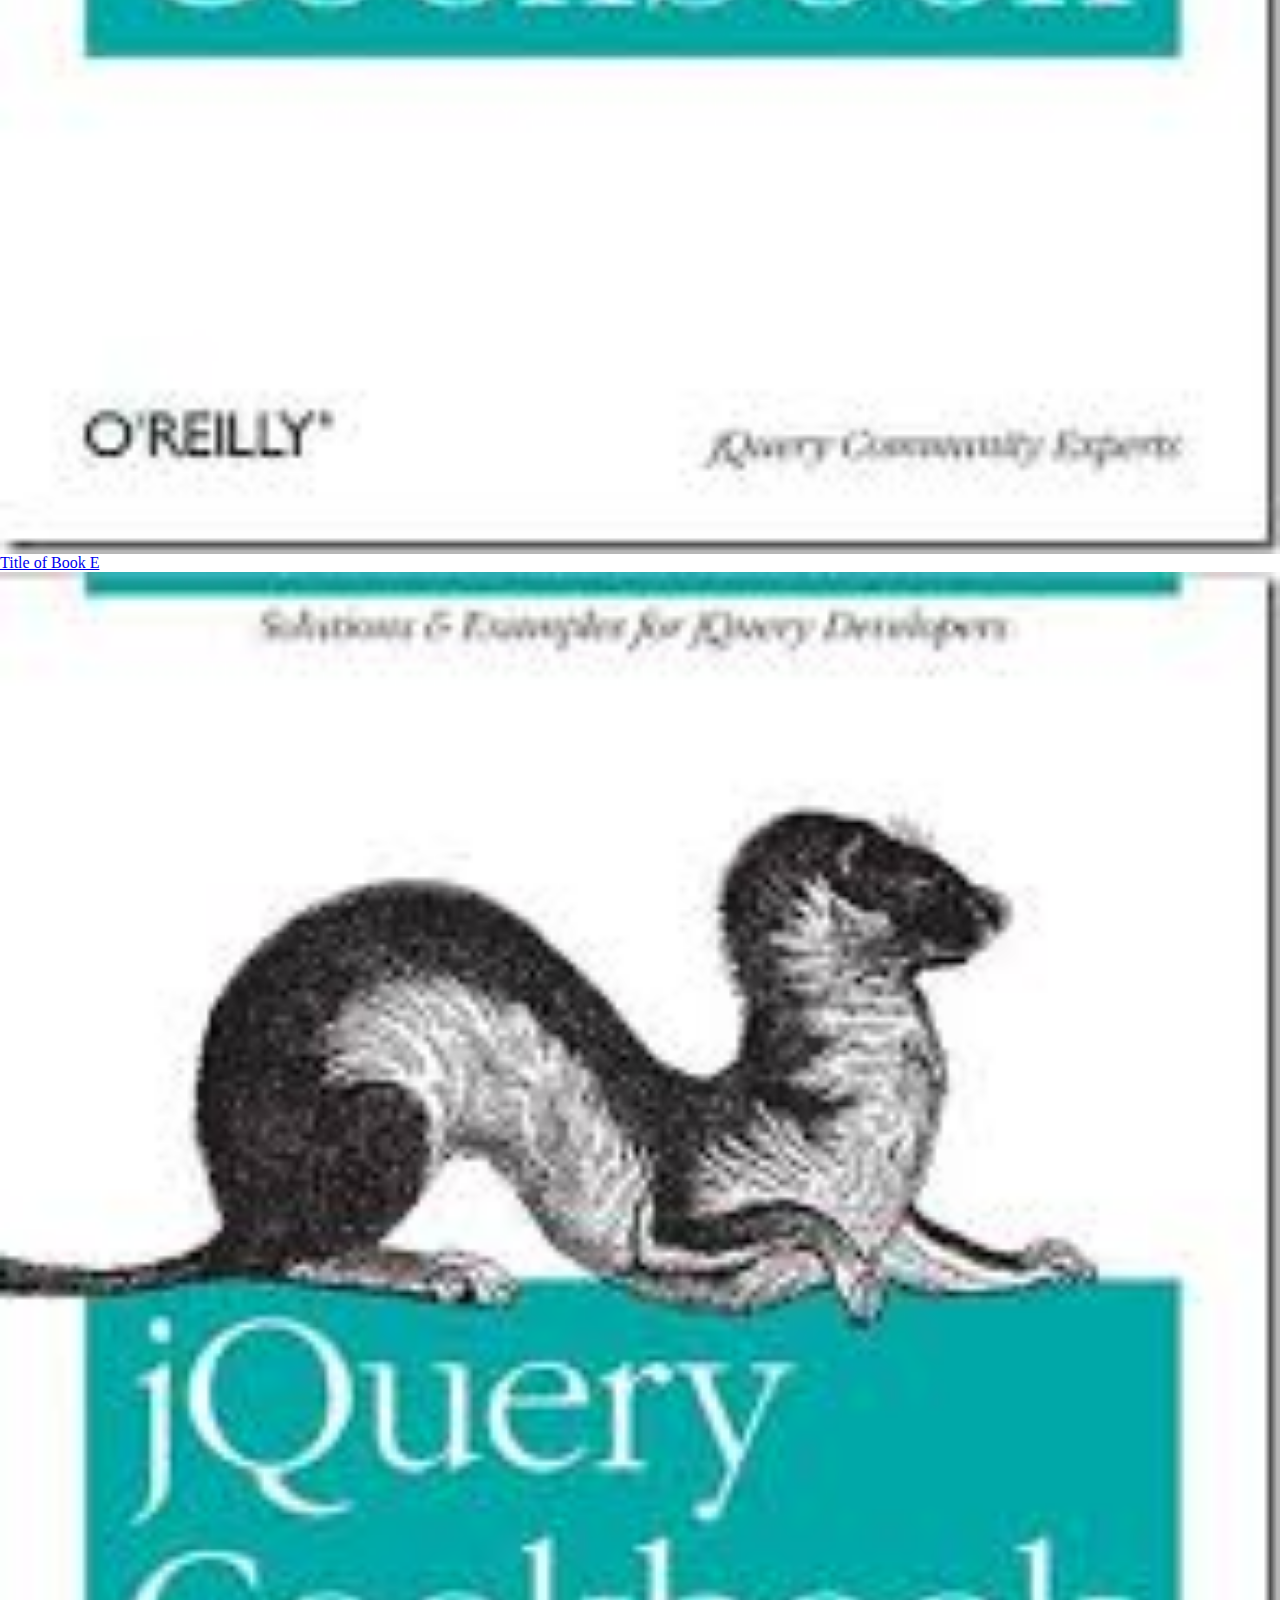
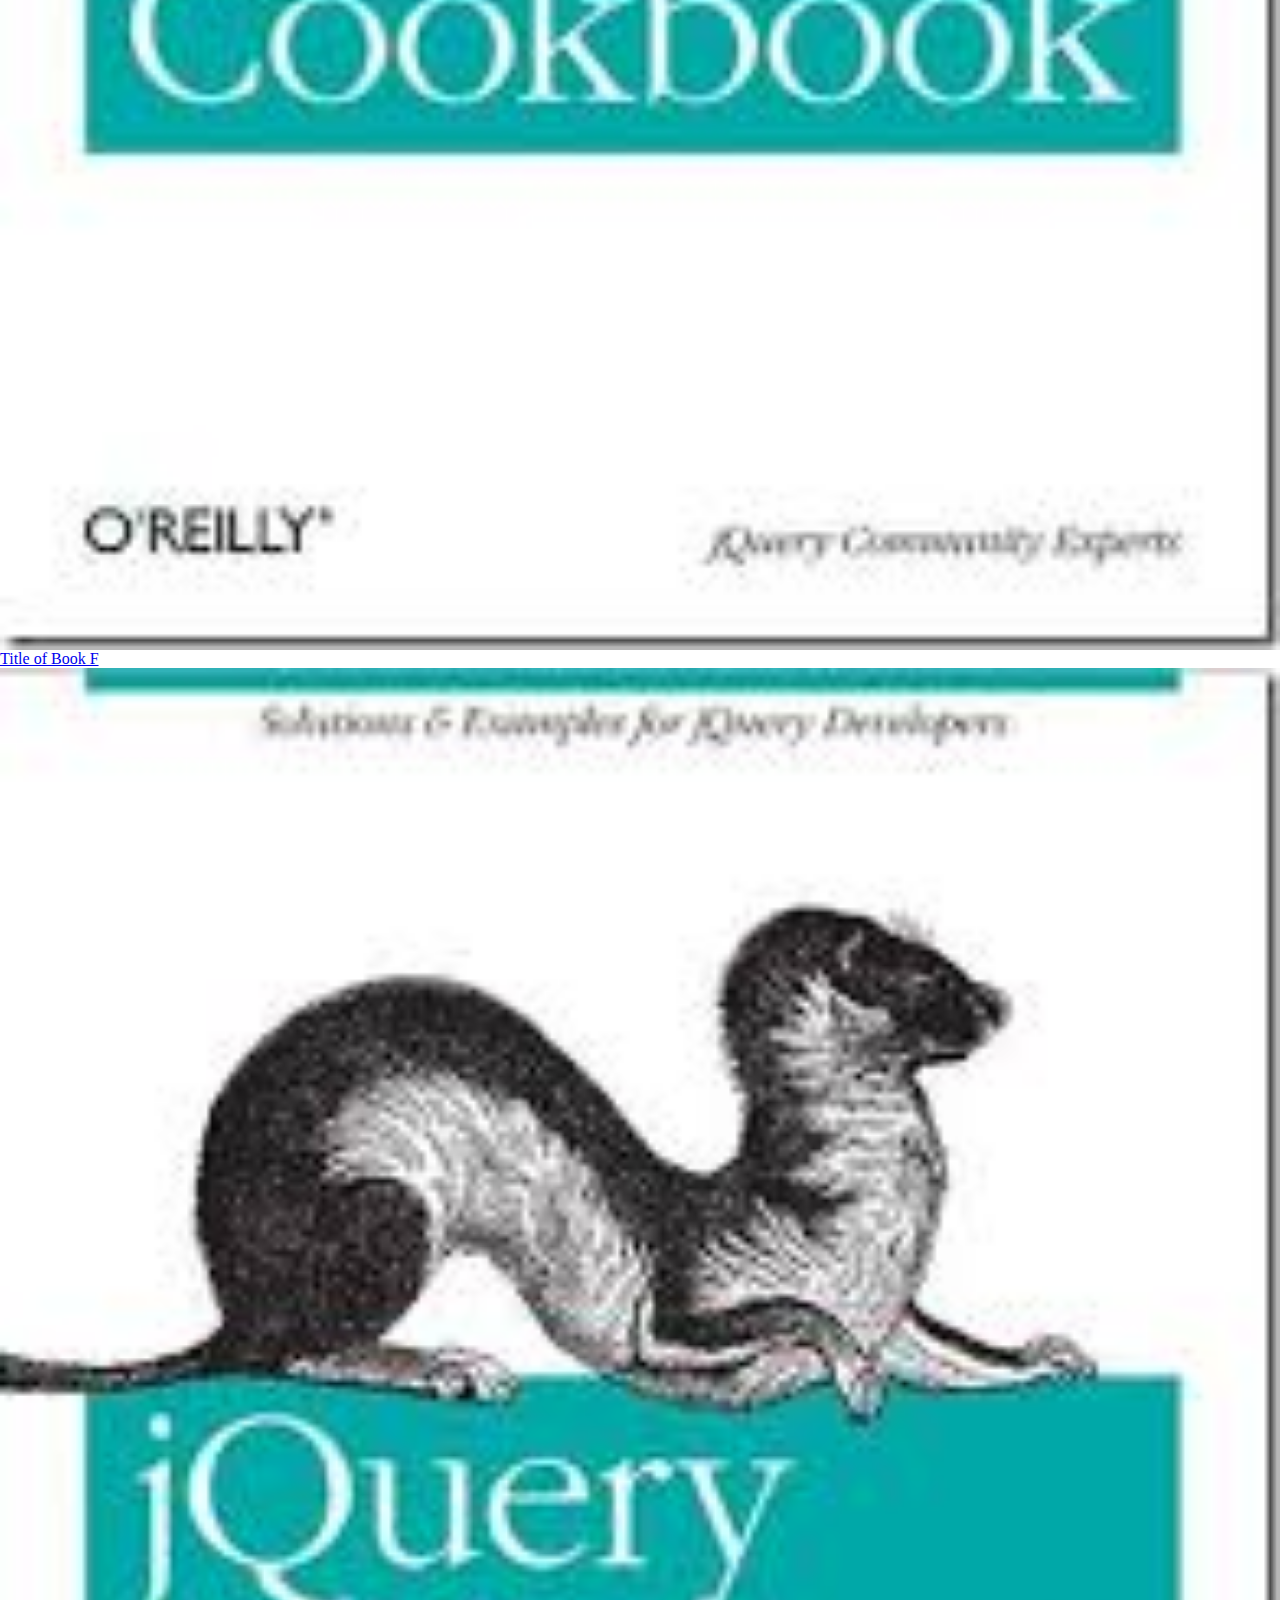
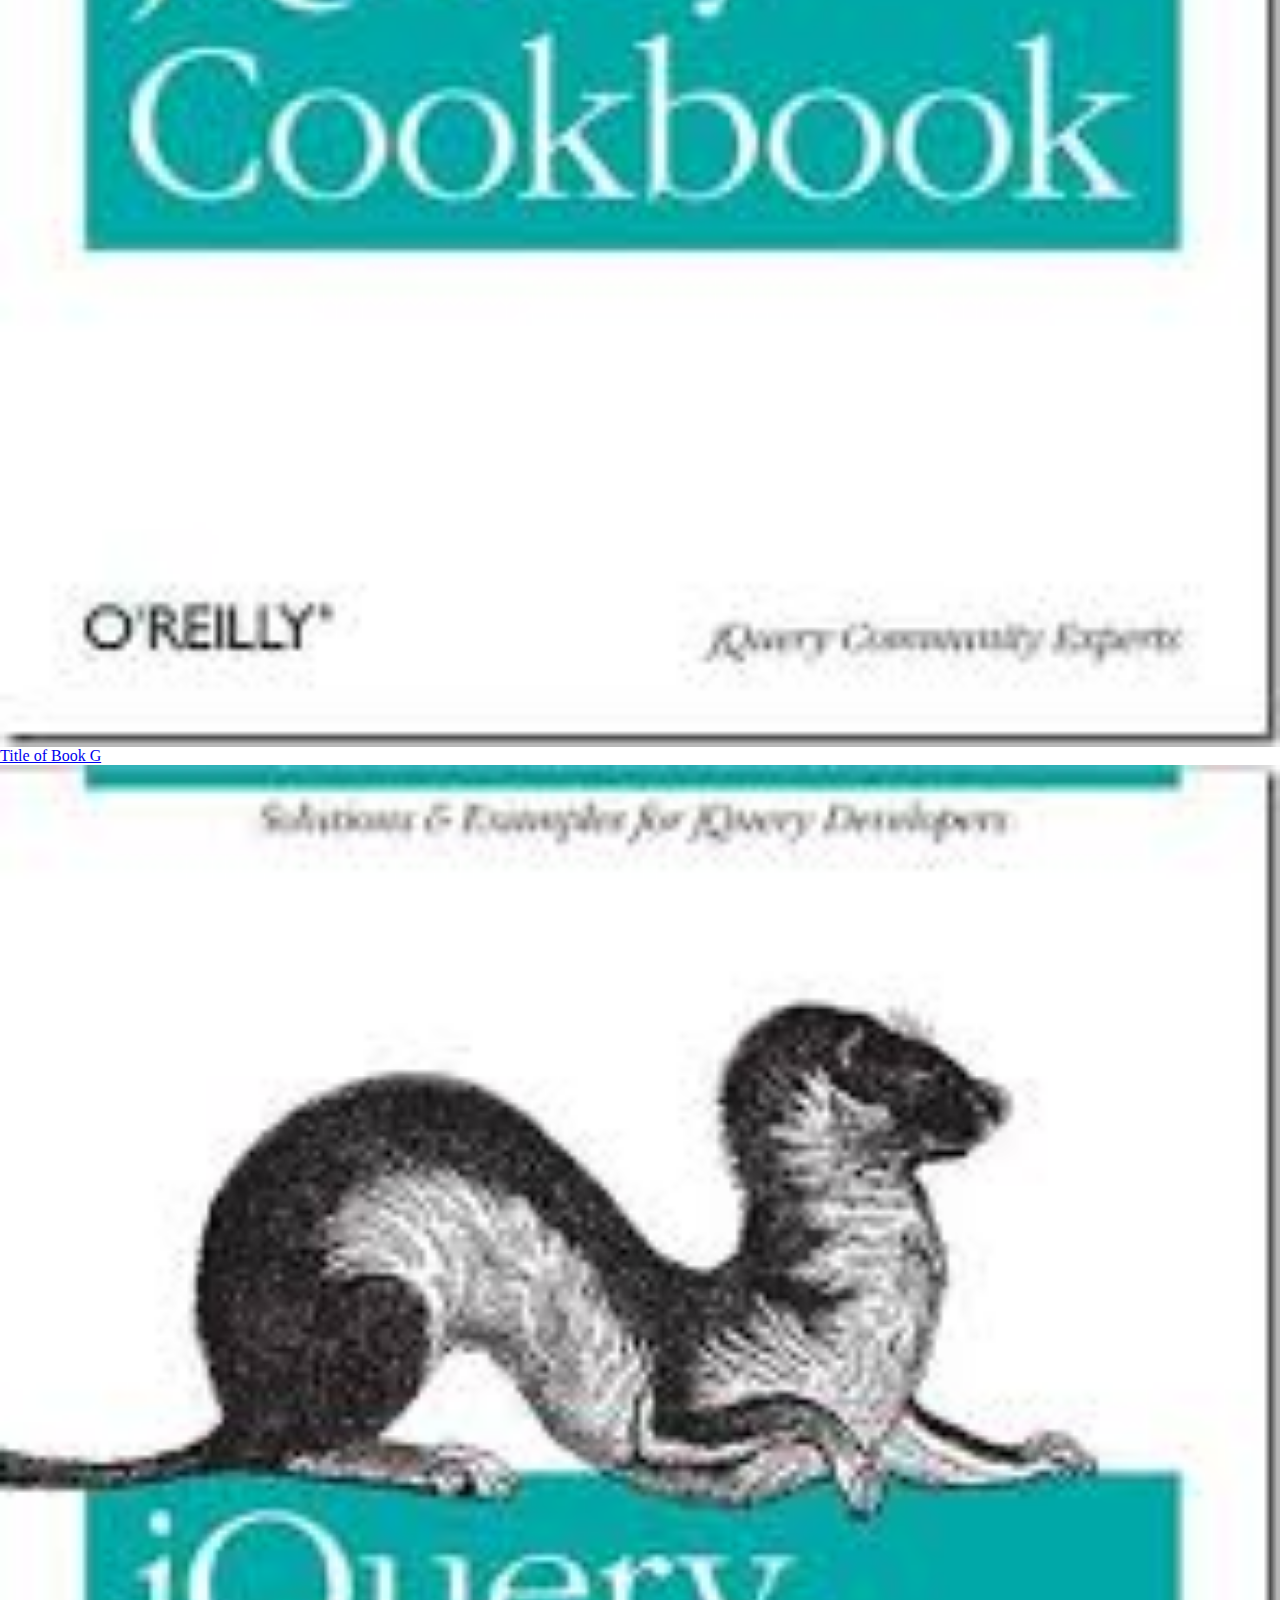
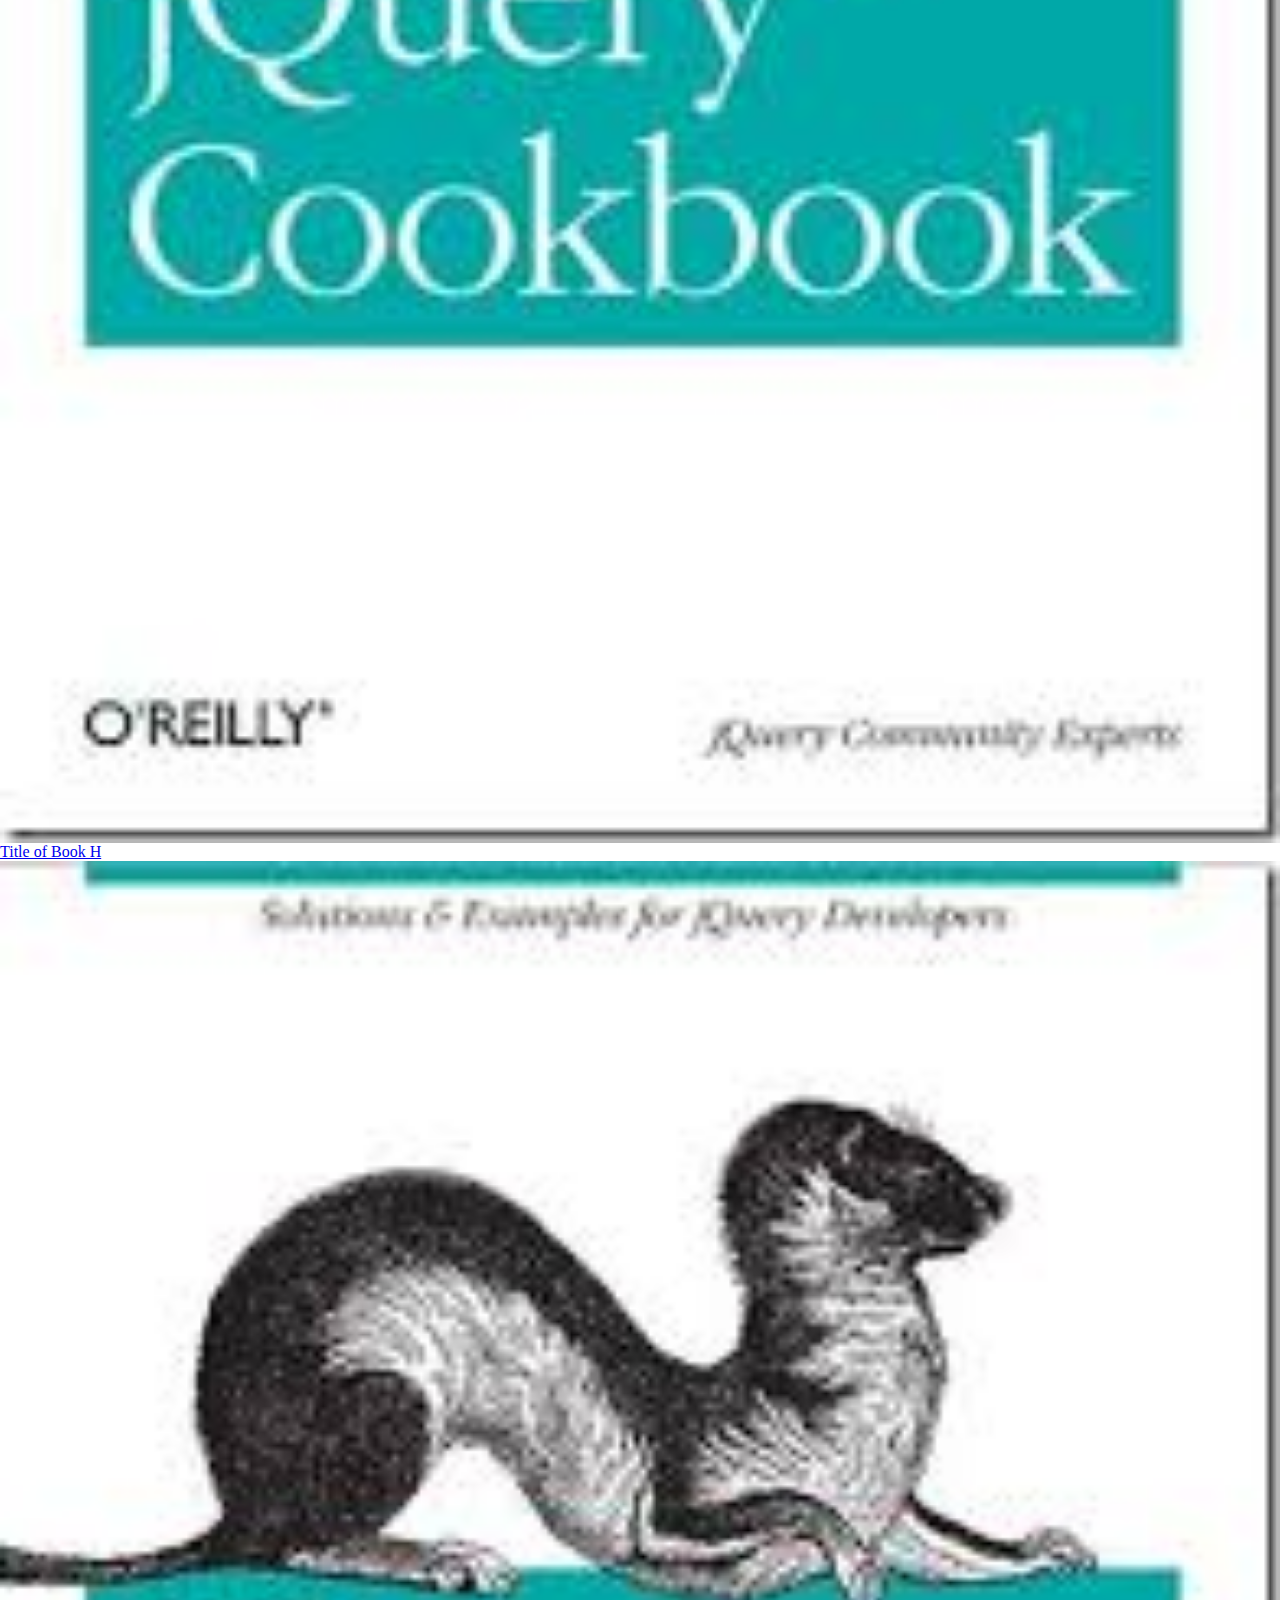
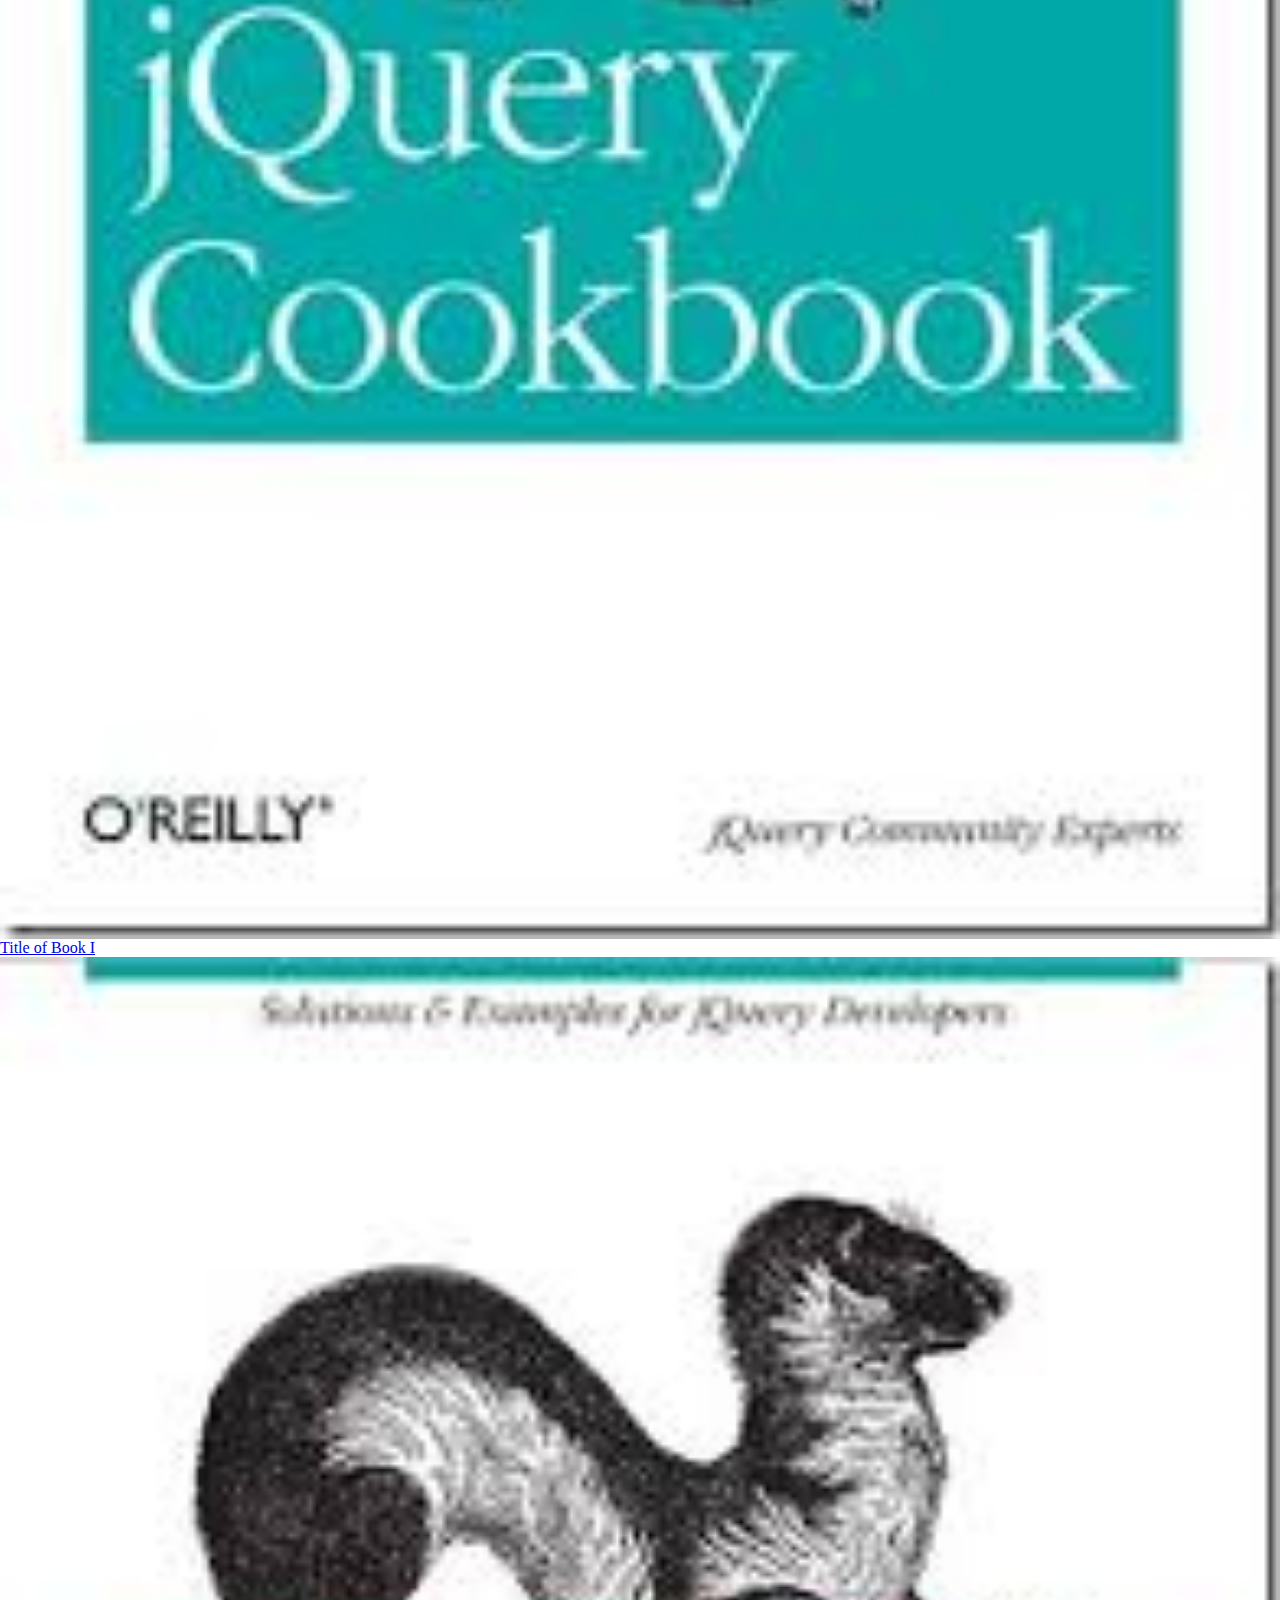
<file: 15-custom-open-window/index.html>
<!DOCTYPE html>
<html lang="en">
<head>
	<meta charset="UTF-8">
	<title>Custom popup</title>
  <link rel="stylesheet" href="../highlighter/dessert.css" />
  <!-- Optional theme -->
  <!-- Latest compiled and minified CSS -->
  <link rel="stylesheet" href="https://maxcdn.bootstrapcdn.com/bootstrap/3.3.6/css/bootstrap.min.css" integrity="sha384-1q8mTJOASx8j1Au+a5WDVnPi2lkFfwwEAa8hDDdjZlpLegxhjVME1fgjWPGmkzs7" crossorigin="anonymous">
 
  <link rel="stylesheet" href="css/style.css">
</head>
<body>
  <nav class="navbar navbar-inverse">
    <div class="container-fluid">
      <div class="navbar-header">
        <button type="button" class="navbar-toggle" data-toggle="collapse" data-target="#myNavbar">
          <span class="icon-bar"></span>
          <span class="icon-bar"></span>
          <span class="icon-bar"></span>                        
        </button>
        <a class="navbar-brand" href="#">Demo Page</a>
      </div>
      <div class="collapse navbar-collapse" id="myNavbar">
        <ul class="nav navbar-nav">
          <li class="active"><a href="/jquery-collection/">jQuery Collection</a></li>
          <li class="active"><a href="/jquery-collection/09-menu-expand/index.html">Menu expand</a></li>
        </ul>
      </div>
    </div>
  <!-- /.navbar navbar-inverse --></nav>

  <div class="jumbotron">
    <div class="container text-center">
      <h1 id="top">Custom popup</h1>
      <p>This script will create add menu and expand it</p>
    </div>
  </div>
  
  <div class="container-fluid">
    <div class="row book_list">
      <li class="col-xs-12 col-sm-12 col-md-1">
        <a href="#">
          <img src="img/img-book_jquery.jpg" height="257" width="196" alt="Book jQuery">
          <p class="title">Title of Book A</p>
        </a>        
        <div class="popup_content">
          <div class="popup_inner">
            <a href="javascript:void(0)" class="closePopup"><img src="img/ico-close.gif" height="50" width="50" alt="close"></a>
            <p>Content of Book A</p>
            <p>In Angular, a Component is a special kind of directive that uses a simpler configuration which is suitable for a component-based application structure.
            This makes it easier to write an app in a way that's similar to using Web Components or using Angular 2's style of application architecture.

            Advantages of Components:

            simpler configuration than plain directives
            promote sane defaults and best practices
            optimized for component-based architecture
            writing component directives will make it easier to upgrade to Angular 2
            When not to use Components:

            for directives that rely on DOM manipulation, adding event listeners etc, because the compile and link functions are unavailable
            when you need advanced directive definition options like priority, terminal, multi-element
            when you want a directive that is triggered by an attribute or CSS class, rather than an element</p>
          <!-- /.popup_inner --></div>
        <!-- /.popup_content --></div>
      <!-- /.col-xs-12 col-sm-12 col-md-1 --></li>
      
      <li class="col-xs-12 col-sm-12 col-md-1">
        <a href="#">
          <img src="img/img-book_jquery.jpg" height="257" width="196" alt="Book jQuery">
          <p class="title">Title of Book B</p>
        </a>
        <div class="popup_content">
          <div class="popup_inner">
            <a href="javascript:void(0)" class="closePopup"><img src="img/ico-close.gif" height="50" width="50" alt="close"></a>
            <p>Content of Book B</p>
            <p>In Angular, a Component is a special kind of directive that uses a simpler configuration which is suitable for a component-based application structure.
            This makes it easier to write an app in a way that's similar to using Web Components or using Angular 2's style of application architecture.

            Advantages of Components:

            simpler configuration than plain directives
            promote sane defaults and best practices
            optimized for component-based architecture
            writing component directives will make it easier to upgrade to Angular 2
            When not to use Components:

            for directives that rely on DOM manipulation, adding event listeners etc, because the compile and link functions are unavailable
            when you need advanced directive definition options like priority, terminal, multi-element
            when you want a directive that is triggered by an attribute or CSS class, rather than an element</p>
          <!-- /.popup_inner --></div>
        <!-- /.popup_content --></div>
      <!-- /.col-xs-12 col-sm-12 col-md-1 --></li>

      <li class="col-xs-12 col-sm-12 col-md-1">
        <a href="#">
          <img src="img/img-book_jquery.jpg" height="257" width="196" alt="Book jQuery">
          <p class="title">Title of Book C</p>
        </a>     
        <div class="popup_content">
          <div class="popup_inner">
            <a href="javascript:void(0)" class="closePopup"><img src="img/ico-close.gif" height="50" width="50" alt="close"></a>
            <p>Content of Book C</p>
            <p>In Angular, a Component is a special kind of directive that uses a simpler configuration which is suitable for a component-based application structure.
            This makes it easier to write an app in a way that's similar to using Web Components or using Angular 2's style of application architecture.

            Advantages of Components:

            simpler configuration than plain directives
            promote sane defaults and best practices
            optimized for component-based architecture
            writing component directives will make it easier to upgrade to Angular 2
            When not to use Components:

            for directives that rely on DOM manipulation, adding event listeners etc, because the compile and link functions are unavailable
            when you need advanced directive definition options like priority, terminal, multi-element
            when you want a directive that is triggered by an attribute or CSS class, rather than an element</p>
          <!-- /.popup_inner --></div>
        <!-- /.popup_content --></div>
      <!-- /.col-xs-12 col-sm-12 col-md-1 --></li>

      <li class="col-xs-12 col-sm-12 col-md-1">
        <a href="#">
          <img src="img/img-book_jquery.jpg" height="257" width="196" alt="Book jQuery">
          <p class="title">Title of Book D</p>
        </a>        
        <div class="popup_content">
          <div class="popup_inner">
            <a href="javascript:void(0)" class="closePopup"><img src="img/ico-close.gif" height="50" width="50" alt="close"></a>
            <p>Content of Book D</p>
            <p>In Angular, a Component is a special kind of directive that uses a simpler configuration which is suitable for a component-based application structure.
            This makes it easier to write an app in a way that's similar to using Web Components or using Angular 2's style of application architecture.

            Advantages of Components:

            simpler configuration than plain directives
            promote sane defaults and best practices
            optimized for component-based architecture
            writing component directives will make it easier to upgrade to Angular 2
            When not to use Components:

            for directives that rely on DOM manipulation, adding event listeners etc, because the compile and link functions are unavailable
            when you need advanced directive definition options like priority, terminal, multi-element
            when you want a directive that is triggered by an attribute or CSS class, rather than an element</p>
          <!-- /.popup_inner --></div>
        <!-- /.popup_content --></div>
      <!-- /.col-xs-12 col-sm-12 col-md-1 --></li>

      <li class="col-xs-12 col-sm-12 col-md-1">
        <a href="#">
          <img src="img/img-book_jquery.jpg" height="257" width="196" alt="Book jQuery">
          <p class="title">Title of Book E</p>
        </a>        
        <div class="popup_content">
          <div class="popup_inner">
            <a href="javascript:void(0)" class="closePopup"><img src="img/ico-close.gif" height="50" width="50" alt="close"></a>
            <p>Content of Book E</p>
            <p>In Angular, a Component is a special kind of directive that uses a simpler configuration which is suitable for a component-based application structure.
            This makes it easier to write an app in a way that's similar to using Web Components or using Angular 2's style of application architecture.

            Advantages of Components:

            simpler configuration than plain directives
            promote sane defaults and best practices
            optimized for component-based architecture
            writing component directives will make it easier to upgrade to Angular 2
            When not to use Components:

            for directives that rely on DOM manipulation, adding event listeners etc, because the compile and link functions are unavailable
            when you need advanced directive definition options like priority, terminal, multi-element
            when you want a directive that is triggered by an attribute or CSS class, rather than an element</p>
          <!-- /.popup_inner --></div>
        <!-- /.popup_content --></div>
      <!-- /.col-xs-12 col-sm-12 col-md-1 --></li>

      <li class="col-xs-12 col-sm-12 col-md-1">
        <a href="#">
          <img src="img/img-book_jquery.jpg" height="257" width="196" alt="Book jQuery">
          <p class="title">Title of Book F</p>
        </a>        
        <div class="popup_content">
          <div class="popup_inner">
            <a href="javascript:void(0)" class="closePopup"><img src="img/ico-close.gif" height="50" width="50" alt="close"></a>
            <p>Content of Book F</p>
            <p>In Angular, a Component is a special kind of directive that uses a simpler configuration which is suitable for a component-based application structure.
            This makes it easier to write an app in a way that's similar to using Web Components or using Angular 2's style of application architecture.

            Advantages of Components:

            simpler configuration than plain directives
            promote sane defaults and best practices
            optimized for component-based architecture
            writing component directives will make it easier to upgrade to Angular 2
            When not to use Components:

            for directives that rely on DOM manipulation, adding event listeners etc, because the compile and link functions are unavailable
            when you need advanced directive definition options like priority, terminal, multi-element
            when you want a directive that is triggered by an attribute or CSS class, rather than an element</p>
          <!-- /.popup_inner --></div>
        <!-- /.popup_content --></div>
      <!-- /.col-xs-12 col-sm-12 col-md-1 --></li>

      <li class="col-xs-12 col-sm-12 col-md-1">
        <a href="#">
          <img src="img/img-book_jquery.jpg" height="257" width="196" alt="Book jQuery">
          <p class="title">Title of Book G</p>
        </a>        
        <div class="popup_content">
          <div class="popup_inner">
            <a href="javascript:void(0)" class="closePopup"><img src="img/ico-close.gif" height="50" width="50" alt="close"></a>
            <p>Content of Book G</p>
            <p>In Angular, a Component is a special kind of directive that uses a simpler configuration which is suitable for a component-based application structure.
            This makes it easier to write an app in a way that's similar to using Web Components or using Angular 2's style of application architecture.

            Advantages of Components:

            simpler configuration than plain directives
            promote sane defaults and best practices
            optimized for component-based architecture
            writing component directives will make it easier to upgrade to Angular 2
            When not to use Components:

            for directives that rely on DOM manipulation, adding event listeners etc, because the compile and link functions are unavailable
            when you need advanced directive definition options like priority, terminal, multi-element
            when you want a directive that is triggered by an attribute or CSS class, rather than an element</p>
          <!-- /.popup_inner --></div>
        <!-- /.popup_content --></div>
      <!-- /.col-xs-12 col-sm-12 col-md-1 --></li>

      <li class="col-xs-12 col-sm-12 col-md-1">
        <a href="#">
          <img src="img/img-book_jquery.jpg" height="257" width="196" alt="Book jQuery">
          <p class="title">Title of Book H</p>
        </a>        
        <div class="popup_content">
          <div class="popup_inner">
            <a href="javascript:void(0)" class="closePopup"><img src="img/ico-close.gif" height="50" width="50" alt="close"></a>
            <p>Content of Book H</p>
            <p>In Angular, a Component is a special kind of directive that uses a simpler configuration which is suitable for a component-based application structure.
            This makes it easier to write an app in a way that's similar to using Web Components or using Angular 2's style of application architecture.

            Advantages of Components:

            simpler configuration than plain directives
            promote sane defaults and best practices
            optimized for component-based architecture
            writing component directives will make it easier to upgrade to Angular 2
            When not to use Components:

            for directives that rely on DOM manipulation, adding event listeners etc, because the compile and link functions are unavailable
            when you need advanced directive definition options like priority, terminal, multi-element
            when you want a directive that is triggered by an attribute or CSS class, rather than an element</p>
          <!-- /.popup_inner --></div>
        <!-- /.popup_content --></div>
      <!-- /.col-xs-12 col-sm-12 col-md-1 --></li>

      <li class="col-xs-12 col-sm-12 col-md-1">
        <a href="#">
          <img src="img/img-book_jquery.jpg" height="257" width="196" alt="Book jQuery">
          <p class="title">Title of Book I</p>
        </a>        
        <div class="popup_content">
          <div class="popup_inner">
            <a href="javascript:void(0)" class="closePopup"><img src="img/ico-close.gif" height="50" width="50" alt="close"></a>
            <p>Content of Book I</p>
            <p>In Angular, a Component is a special kind of directive that uses a simpler configuration which is suitable for a component-based application structure.
            This makes it easier to write an app in a way that's similar to using Web Components or using Angular 2's style of application architecture.

            Advantages of Components:

            simpler configuration than plain directives
            promote sane defaults and best practices
            optimized for component-based architecture
            writing component directives will make it easier to upgrade to Angular 2
            When not to use Components:

            for directives that rely on DOM manipulation, adding event listeners etc, because the compile and link functions are unavailable
            when you need advanced directive definition options like priority, terminal, multi-element
            when you want a directive that is triggered by an attribute or CSS class, rather than an element</p>
          <!-- /.popup_inner --></div>
        <!-- /.popup_content --></div>
      <!-- /.col-xs-12 col-sm-12 col-md-1 --></li>

      <li class="col-xs-12 col-sm-12 col-md-1">
        <a href="#">
          <img src="img/img-book_jquery.jpg" height="257" width="196" alt="Book jQuery">
          <p class="title">Title of Book K</p>
        </a>        
        <div class="popup_content">
          <div class="popup_inner">
            <a href="javascript:void(0)" class="closePopup"><img src="img/ico-close.gif" height="50" width="50" alt="close"></a>
            <p>Content of Book K</p>
            <p>In Angular, a Component is a special kind of directive that uses a simpler configuration which is suitable for a component-based application structure.
            This makes it easier to write an app in a way that's similar to using Web Components or using Angular 2's style of application architecture.

            Advantages of Components:

            simpler configuration than plain directives
            promote sane defaults and best practices
            optimized for component-based architecture
            writing component directives will make it easier to upgrade to Angular 2
            When not to use Components:

            for directives that rely on DOM manipulation, adding event listeners etc, because the compile and link functions are unavailable
            when you need advanced directive definition options like priority, terminal, multi-element
            when you want a directive that is triggered by an attribute or CSS class, rather than an element</p>
          <!-- /.popup_inner --></div>
        <!-- /.popup_content --></div>
      <!-- /.col-xs-12 col-sm-12 col-md-1 --></li>

      <li class="col-xs-12 col-sm-12 col-md-1">
        <a href="#">
          <img src="img/img-book_jquery.jpg" height="257" width="196" alt="Book jQuery">
          <p class="title">Title of Book L</p>
        </a>        
        <div class="popup_content">
          <div class="popup_inner">
            <a href="javascript:void(0)" class="closePopup"><img src="img/ico-close.gif" height="50" width="50" alt="close"></a>
            <p>Content of Book L</p>
            <p>In Angular, a Component is a special kind of directive that uses a simpler configuration which is suitable for a component-based application structure.
            This makes it easier to write an app in a way that's similar to using Web Components or using Angular 2's style of application architecture.

            Advantages of Components:

            simpler configuration than plain directives
            promote sane defaults and best practices
            optimized for component-based architecture
            writing component directives will make it easier to upgrade to Angular 2
            When not to use Components:

            for directives that rely on DOM manipulation, adding event listeners etc, because the compile and link functions are unavailable
            when you need advanced directive definition options like priority, terminal, multi-element
            when you want a directive that is triggered by an attribute or CSS class, rather than an element</p>
          <!-- /.popup_inner --></div>
        <!-- /.popup_content --></div>
      <!-- /.col-xs-12 col-sm-12 col-md-1 --></li>

      <li class="col-xs-12 col-sm-12 col-md-1">
        <a href="#">
          <img src="img/img-book_jquery.jpg" height="257" width="196" alt="Book jQuery">
          <p class="title">Title of Book M</p>
        </a>        
        <div class="popup_content">
          <div class="popup_inner">
            <a href="javascript:void(0)" class="closePopup"><img src="img/ico-close.gif" height="50" width="50" alt="close"></a>
            <p>Content of Book M</p>
            <p>In Angular, a Component is a special kind of directive that uses a simpler configuration which is suitable for a component-based application structure.
            This makes it easier to write an app in a way that's similar to using Web Components or using Angular 2's style of application architecture.

            Advantages of Components:

            simpler configuration than plain directives
            promote sane defaults and best practices
            optimized for component-based architecture
            writing component directives will make it easier to upgrade to Angular 2
            When not to use Components:

            for directives that rely on DOM manipulation, adding event listeners etc, because the compile and link functions are unavailable
            when you need advanced directive definition options like priority, terminal, multi-element
            when you want a directive that is triggered by an attribute or CSS class, rather than an element</p>
          <!-- /.popup_inner --></div>
        <!-- /.popup_content --></div>
      <!-- /.col-xs-12 col-sm-12 col-md-1 --></li>

    <!-- /.row --></div>
  <!-- /.container-fluid --></div>

  <script src="http://ajax.googleapis.com/ajax/libs/jquery/1.10.2/jquery.min.js"></script>
  <!-- Latest compiled and minified JavaScript -->
  <script src="https://maxcdn.bootstrapcdn.com/bootstrap/3.3.6/js/bootstrap.min.js" integrity="sha384-0mSbJDEHialfmuBBQP6A4Qrprq5OVfW37PRR3j5ELqxss1yVqOtnepnHVP9aJ7xS" crossorigin="anonymous"></script>
  <script src="js/jquery.customPopup.js" type="text/javascript"></script>
  <script src="../highlighter/prettify.js"></script>
</body>
</html>
</file>
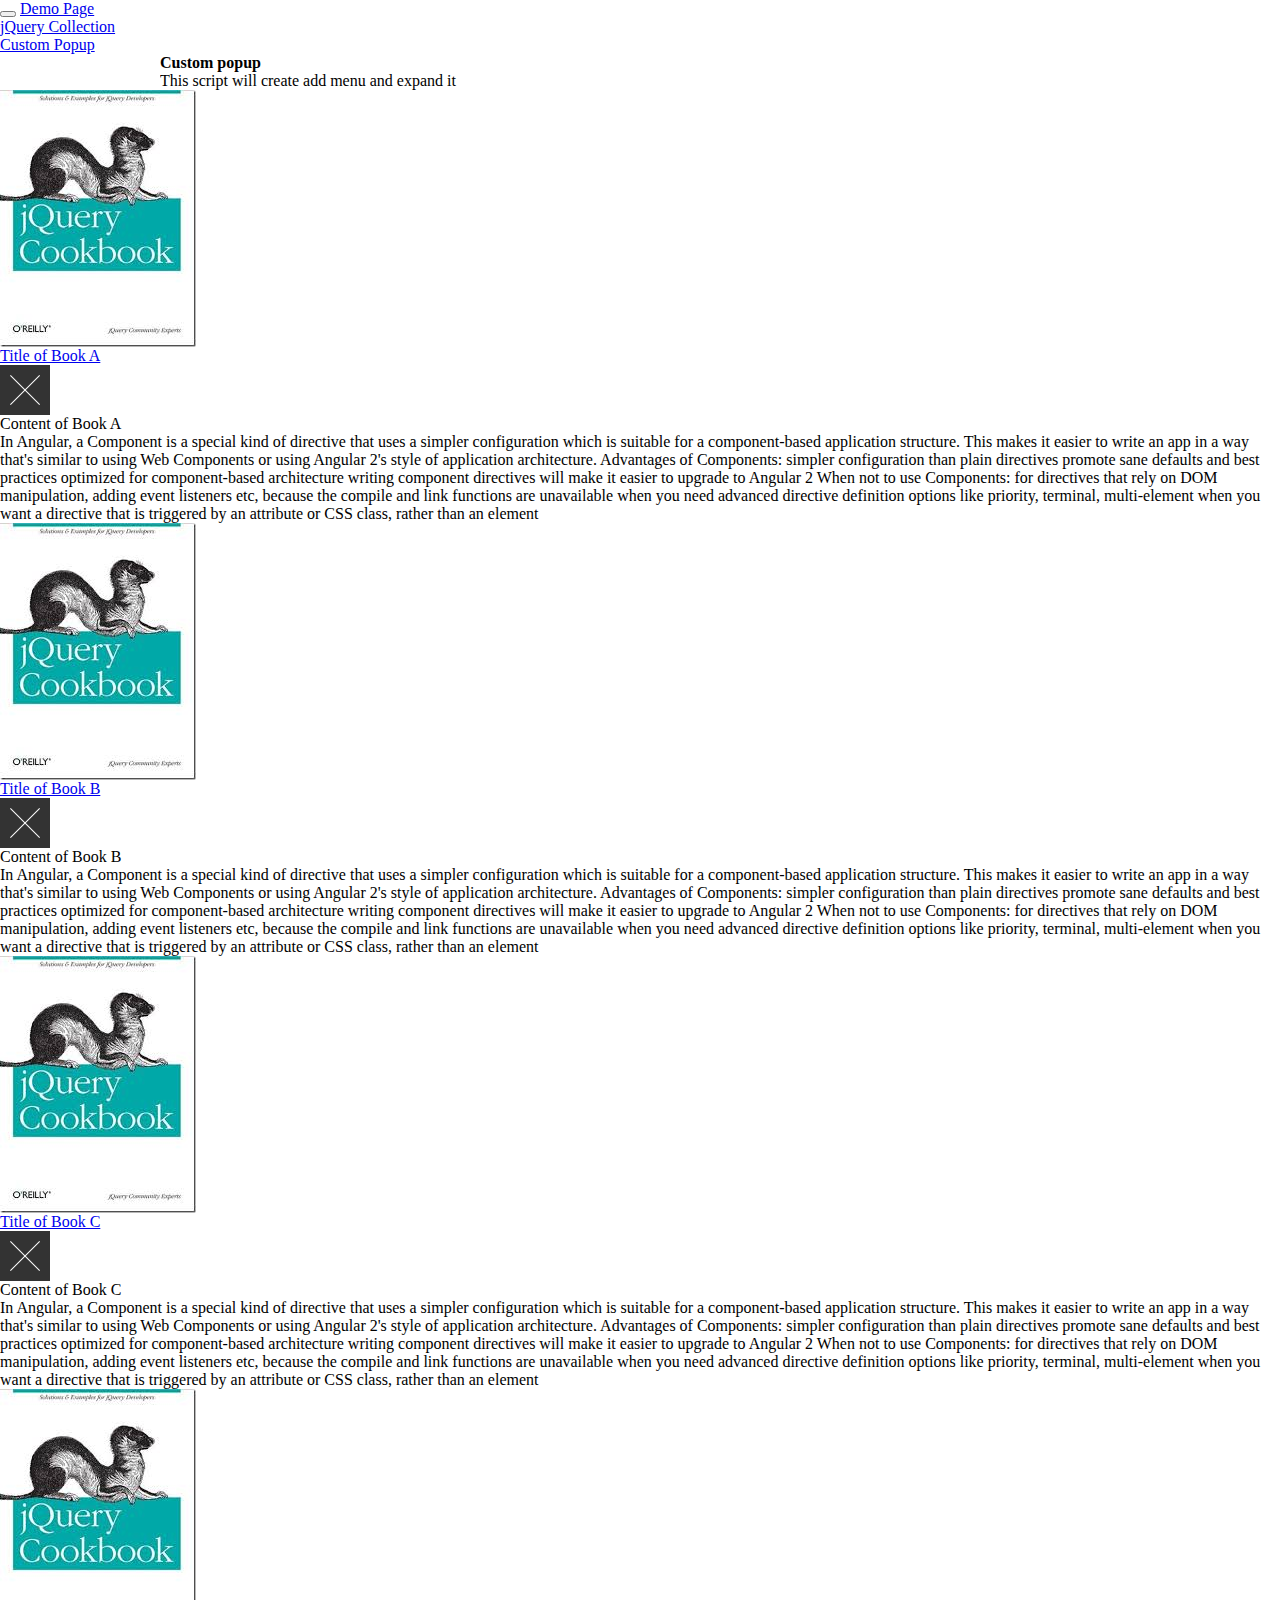
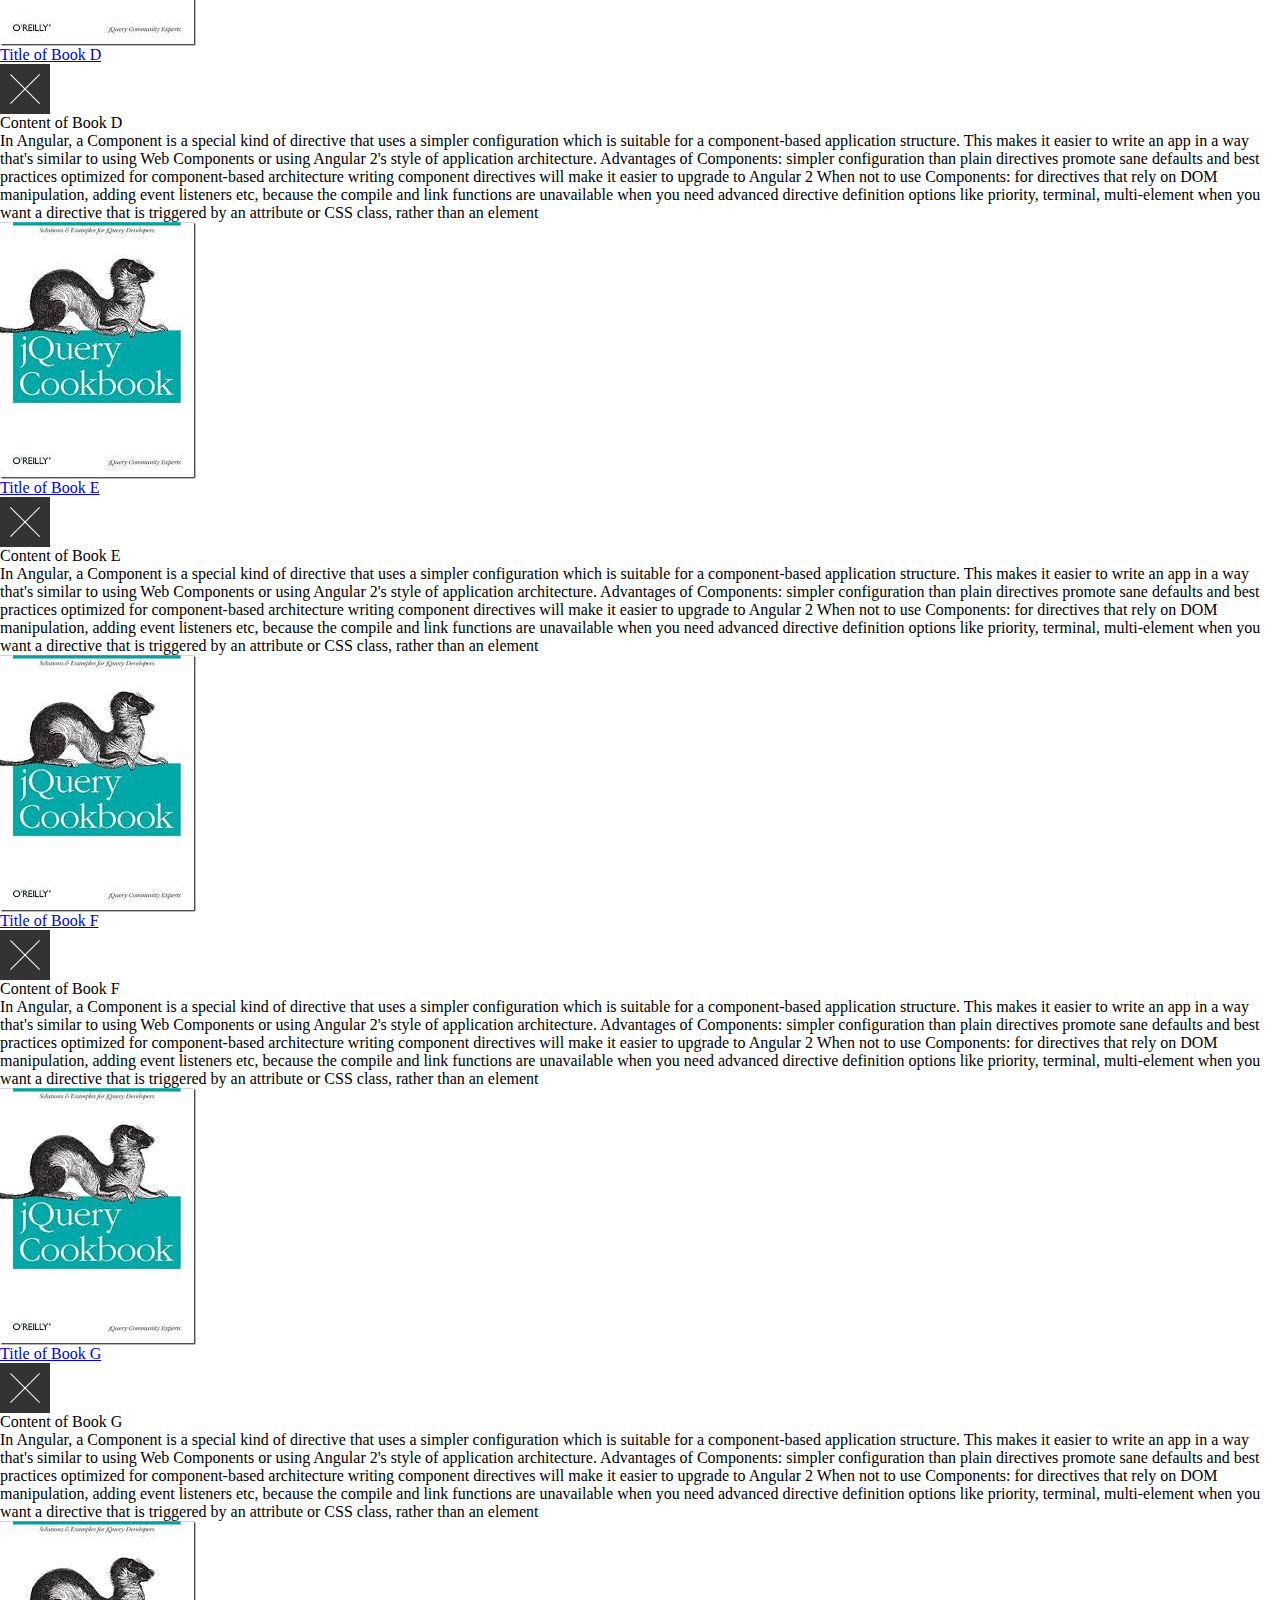
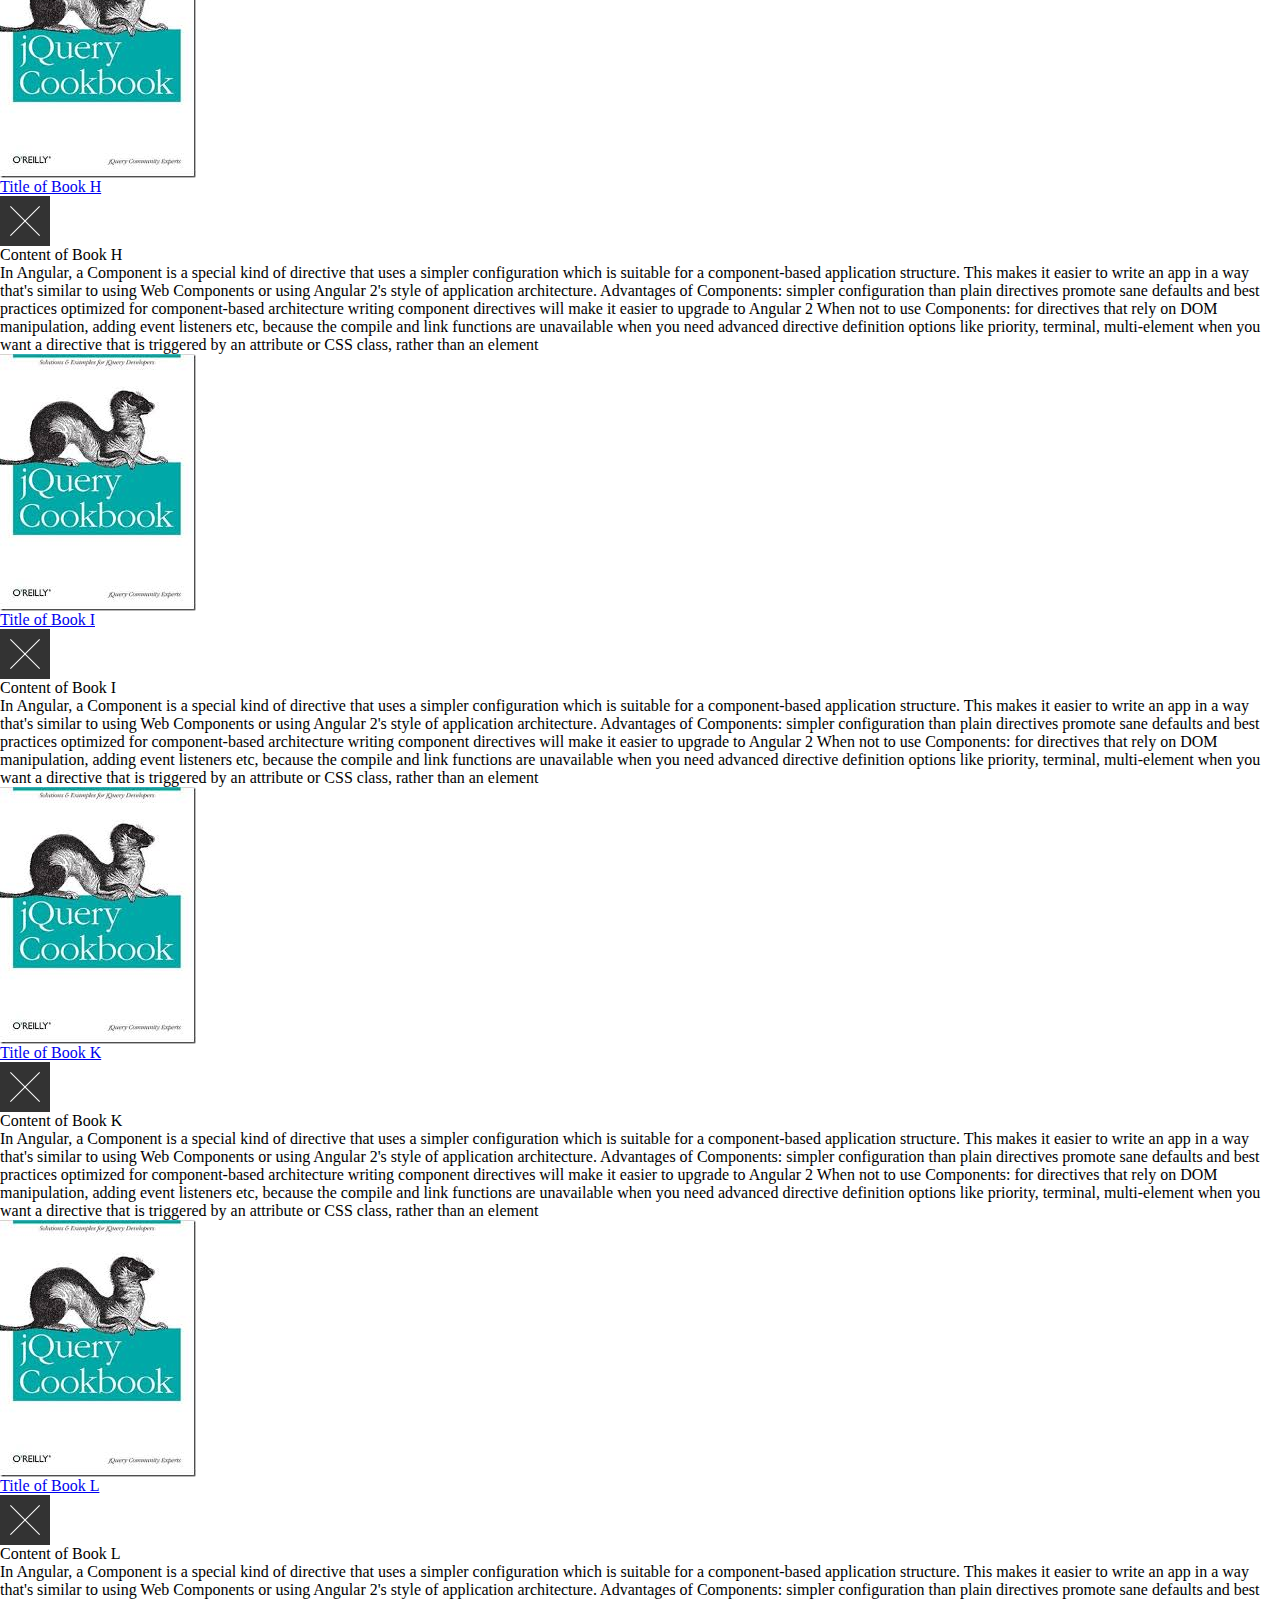
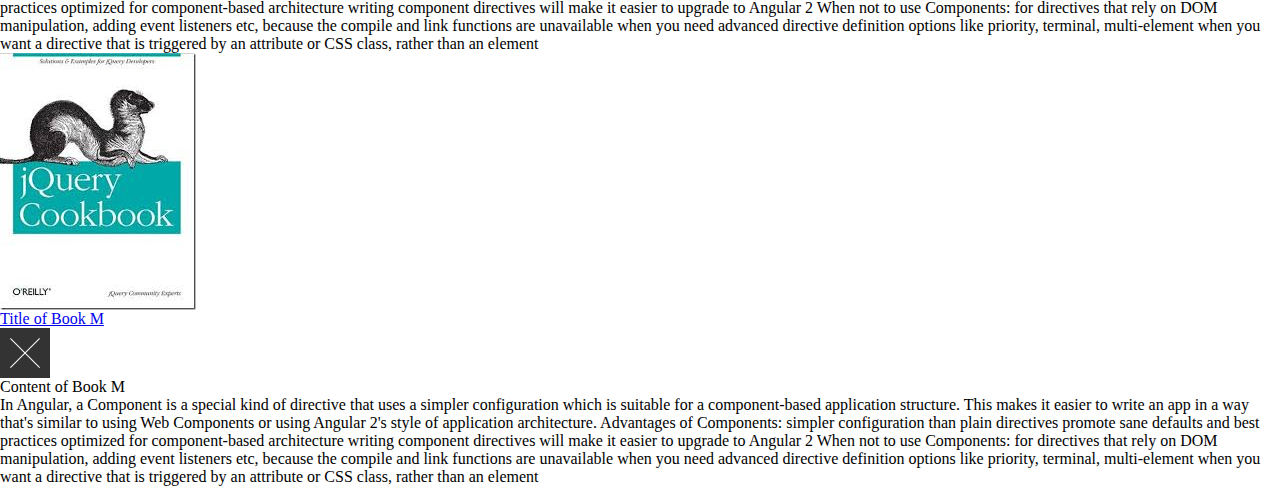
<file: 15-custom-popup/index.html>
<!DOCTYPE html>
<html lang="en">
<head>
	<meta charset="UTF-8">
	<title>Custom popup</title>
  <link rel="stylesheet" href="../highlighter/dessert.css" />
  <!-- Optional theme -->
  <!-- Latest compiled and minified CSS -->
  <link rel="stylesheet" href="https://maxcdn.bootstrapcdn.com/bootstrap/3.3.6/css/bootstrap.min.css" integrity="sha384-1q8mTJOASx8j1Au+a5WDVnPi2lkFfwwEAa8hDDdjZlpLegxhjVME1fgjWPGmkzs7" crossorigin="anonymous">
 
  <link rel="stylesheet" href="css/style.css">
</head>
<body>
  <nav class="navbar navbar-inverse">
    <div class="container-fluid">
      <div class="navbar-header">
        <button type="button" class="navbar-toggle" data-toggle="collapse" data-target="#myNavbar">
          <span class="icon-bar"></span>
          <span class="icon-bar"></span>
          <span class="icon-bar"></span>                        
        </button>
        <a class="navbar-brand" href="#">Demo Page</a>
      </div>
      <div class="collapse navbar-collapse" id="myNavbar">
        <ul class="nav navbar-nav">
          <li class="active"><a href="/jquery-collection/">jQuery Collection</a></li>
          <li class="active"><a href="/jquery-collection/15-custom-popup/index.html">Custom Popup</a></li>
        </ul>
      </div>
    </div>
  <!-- /.navbar navbar-inverse --></nav>

  <div class="jumbotron">
    <div class="container text-center">
      <h1 id="top">Custom popup</h1>
      <p>This script will create add menu and expand it</p>
    </div>
  </div>
  
  <div class="container-fluid">
    <div class="row book_list">
      <ul>
        <li class="col-xs-12 col-sm-12 col-md-1">
          <a href="#">
            <img src="img/img-book_jquery.jpg" height="257" width="196" alt="Book jQuery">
            <p class="title">Title of Book A</p>
          </a>        
          <div class="popup_content">
            <div class="popup_inner">
              <a href="javascript:void(0)" class="closePopup"><img src="img/ico-close.gif" height="50" width="50" alt="close"></a>
              <p>Content of Book A</p>
              <p>In Angular, a Component is a special kind of directive that uses a simpler configuration which is suitable for a component-based application structure.
              This makes it easier to write an app in a way that's similar to using Web Components or using Angular 2's style of application architecture.

              Advantages of Components:

              simpler configuration than plain directives
              promote sane defaults and best practices
              optimized for component-based architecture
              writing component directives will make it easier to upgrade to Angular 2
              When not to use Components:

              for directives that rely on DOM manipulation, adding event listeners etc, because the compile and link functions are unavailable
              when you need advanced directive definition options like priority, terminal, multi-element
              when you want a directive that is triggered by an attribute or CSS class, rather than an element</p>
            <!-- /.popup_inner --></div>
          <!-- /.popup_content --></div>
        <!-- /.col-xs-12 col-sm-12 col-md-1 --></li>
        
        <li class="col-xs-12 col-sm-12 col-md-1">
          <a href="#">
            <img src="img/img-book_jquery.jpg" height="257" width="196" alt="Book jQuery">
            <p class="title">Title of Book B</p>
          </a>
          <div class="popup_content">
            <div class="popup_inner">
              <a href="javascript:void(0)" class="closePopup"><img src="img/ico-close.gif" height="50" width="50" alt="close"></a>
              <p>Content of Book B</p>
              <p>In Angular, a Component is a special kind of directive that uses a simpler configuration which is suitable for a component-based application structure.
              This makes it easier to write an app in a way that's similar to using Web Components or using Angular 2's style of application architecture.

              Advantages of Components:

              simpler configuration than plain directives
              promote sane defaults and best practices
              optimized for component-based architecture
              writing component directives will make it easier to upgrade to Angular 2
              When not to use Components:

              for directives that rely on DOM manipulation, adding event listeners etc, because the compile and link functions are unavailable
              when you need advanced directive definition options like priority, terminal, multi-element
              when you want a directive that is triggered by an attribute or CSS class, rather than an element</p>
            <!-- /.popup_inner --></div>
          <!-- /.popup_content --></div>
        <!-- /.col-xs-12 col-sm-12 col-md-1 --></li>

        <li class="col-xs-12 col-sm-12 col-md-1">
          <a href="#">
            <img src="img/img-book_jquery.jpg" height="257" width="196" alt="Book jQuery">
            <p class="title">Title of Book C</p>
          </a>     
          <div class="popup_content">
            <div class="popup_inner">
              <a href="javascript:void(0)" class="closePopup"><img src="img/ico-close.gif" height="50" width="50" alt="close"></a>
              <p>Content of Book C</p>
              <p>In Angular, a Component is a special kind of directive that uses a simpler configuration which is suitable for a component-based application structure.
              This makes it easier to write an app in a way that's similar to using Web Components or using Angular 2's style of application architecture.

              Advantages of Components:

              simpler configuration than plain directives
              promote sane defaults and best practices
              optimized for component-based architecture
              writing component directives will make it easier to upgrade to Angular 2
              When not to use Components:

              for directives that rely on DOM manipulation, adding event listeners etc, because the compile and link functions are unavailable
              when you need advanced directive definition options like priority, terminal, multi-element
              when you want a directive that is triggered by an attribute or CSS class, rather than an element</p>
            <!-- /.popup_inner --></div>
          <!-- /.popup_content --></div>
        <!-- /.col-xs-12 col-sm-12 col-md-1 --></li>

        <li class="col-xs-12 col-sm-12 col-md-1">
          <a href="#">
            <img src="img/img-book_jquery.jpg" height="257" width="196" alt="Book jQuery">
            <p class="title">Title of Book D</p>
          </a>        
          <div class="popup_content">
            <div class="popup_inner">
              <a href="javascript:void(0)" class="closePopup"><img src="img/ico-close.gif" height="50" width="50" alt="close"></a>
              <p>Content of Book D</p>
              <p>In Angular, a Component is a special kind of directive that uses a simpler configuration which is suitable for a component-based application structure.
              This makes it easier to write an app in a way that's similar to using Web Components or using Angular 2's style of application architecture.

              Advantages of Components:

              simpler configuration than plain directives
              promote sane defaults and best practices
              optimized for component-based architecture
              writing component directives will make it easier to upgrade to Angular 2
              When not to use Components:

              for directives that rely on DOM manipulation, adding event listeners etc, because the compile and link functions are unavailable
              when you need advanced directive definition options like priority, terminal, multi-element
              when you want a directive that is triggered by an attribute or CSS class, rather than an element</p>
            <!-- /.popup_inner --></div>
          <!-- /.popup_content --></div>
        <!-- /.col-xs-12 col-sm-12 col-md-1 --></li>

        <li class="col-xs-12 col-sm-12 col-md-1">
          <a href="#">
            <img src="img/img-book_jquery.jpg" height="257" width="196" alt="Book jQuery">
            <p class="title">Title of Book E</p>
          </a>        
          <div class="popup_content">
            <div class="popup_inner">
              <a href="javascript:void(0)" class="closePopup"><img src="img/ico-close.gif" height="50" width="50" alt="close"></a>
              <p>Content of Book E</p>
              <p>In Angular, a Component is a special kind of directive that uses a simpler configuration which is suitable for a component-based application structure.
              This makes it easier to write an app in a way that's similar to using Web Components or using Angular 2's style of application architecture.

              Advantages of Components:

              simpler configuration than plain directives
              promote sane defaults and best practices
              optimized for component-based architecture
              writing component directives will make it easier to upgrade to Angular 2
              When not to use Components:

              for directives that rely on DOM manipulation, adding event listeners etc, because the compile and link functions are unavailable
              when you need advanced directive definition options like priority, terminal, multi-element
              when you want a directive that is triggered by an attribute or CSS class, rather than an element</p>
            <!-- /.popup_inner --></div>
          <!-- /.popup_content --></div>
        <!-- /.col-xs-12 col-sm-12 col-md-1 --></li>

        <li class="col-xs-12 col-sm-12 col-md-1">
          <a href="#">
            <img src="img/img-book_jquery.jpg" height="257" width="196" alt="Book jQuery">
            <p class="title">Title of Book F</p>
          </a>        
          <div class="popup_content">
            <div class="popup_inner">
              <a href="javascript:void(0)" class="closePopup"><img src="img/ico-close.gif" height="50" width="50" alt="close"></a>
              <p>Content of Book F</p>
              <p>In Angular, a Component is a special kind of directive that uses a simpler configuration which is suitable for a component-based application structure.
              This makes it easier to write an app in a way that's similar to using Web Components or using Angular 2's style of application architecture.

              Advantages of Components:

              simpler configuration than plain directives
              promote sane defaults and best practices
              optimized for component-based architecture
              writing component directives will make it easier to upgrade to Angular 2
              When not to use Components:

              for directives that rely on DOM manipulation, adding event listeners etc, because the compile and link functions are unavailable
              when you need advanced directive definition options like priority, terminal, multi-element
              when you want a directive that is triggered by an attribute or CSS class, rather than an element</p>
            <!-- /.popup_inner --></div>
          <!-- /.popup_content --></div>
        <!-- /.col-xs-12 col-sm-12 col-md-1 --></li>

        <li class="col-xs-12 col-sm-12 col-md-1">
          <a href="#">
            <img src="img/img-book_jquery.jpg" height="257" width="196" alt="Book jQuery">
            <p class="title">Title of Book G</p>
          </a>        
          <div class="popup_content">
            <div class="popup_inner">
              <a href="javascript:void(0)" class="closePopup"><img src="img/ico-close.gif" height="50" width="50" alt="close"></a>
              <p>Content of Book G</p>
              <p>In Angular, a Component is a special kind of directive that uses a simpler configuration which is suitable for a component-based application structure.
              This makes it easier to write an app in a way that's similar to using Web Components or using Angular 2's style of application architecture.

              Advantages of Components:

              simpler configuration than plain directives
              promote sane defaults and best practices
              optimized for component-based architecture
              writing component directives will make it easier to upgrade to Angular 2
              When not to use Components:

              for directives that rely on DOM manipulation, adding event listeners etc, because the compile and link functions are unavailable
              when you need advanced directive definition options like priority, terminal, multi-element
              when you want a directive that is triggered by an attribute or CSS class, rather than an element</p>
            <!-- /.popup_inner --></div>
          <!-- /.popup_content --></div>
        <!-- /.col-xs-12 col-sm-12 col-md-1 --></li>

        <li class="col-xs-12 col-sm-12 col-md-1">
          <a href="#">
            <img src="img/img-book_jquery.jpg" height="257" width="196" alt="Book jQuery">
            <p class="title">Title of Book H</p>
          </a>        
          <div class="popup_content">
            <div class="popup_inner">
              <a href="javascript:void(0)" class="closePopup"><img src="img/ico-close.gif" height="50" width="50" alt="close"></a>
              <p>Content of Book H</p>
              <p>In Angular, a Component is a special kind of directive that uses a simpler configuration which is suitable for a component-based application structure.
              This makes it easier to write an app in a way that's similar to using Web Components or using Angular 2's style of application architecture.

              Advantages of Components:

              simpler configuration than plain directives
              promote sane defaults and best practices
              optimized for component-based architecture
              writing component directives will make it easier to upgrade to Angular 2
              When not to use Components:

              for directives that rely on DOM manipulation, adding event listeners etc, because the compile and link functions are unavailable
              when you need advanced directive definition options like priority, terminal, multi-element
              when you want a directive that is triggered by an attribute or CSS class, rather than an element</p>
            <!-- /.popup_inner --></div>
          <!-- /.popup_content --></div>
        <!-- /.col-xs-12 col-sm-12 col-md-1 --></li>

        <li class="col-xs-12 col-sm-12 col-md-1">
          <a href="#">
            <img src="img/img-book_jquery.jpg" height="257" width="196" alt="Book jQuery">
            <p class="title">Title of Book I</p>
          </a>        
          <div class="popup_content">
            <div class="popup_inner">
              <a href="javascript:void(0)" class="closePopup"><img src="img/ico-close.gif" height="50" width="50" alt="close"></a>
              <p>Content of Book I</p>
              <p>In Angular, a Component is a special kind of directive that uses a simpler configuration which is suitable for a component-based application structure.
              This makes it easier to write an app in a way that's similar to using Web Components or using Angular 2's style of application architecture.

              Advantages of Components:

              simpler configuration than plain directives
              promote sane defaults and best practices
              optimized for component-based architecture
              writing component directives will make it easier to upgrade to Angular 2
              When not to use Components:

              for directives that rely on DOM manipulation, adding event listeners etc, because the compile and link functions are unavailable
              when you need advanced directive definition options like priority, terminal, multi-element
              when you want a directive that is triggered by an attribute or CSS class, rather than an element</p>
            <!-- /.popup_inner --></div>
          <!-- /.popup_content --></div>
        <!-- /.col-xs-12 col-sm-12 col-md-1 --></li>

        <li class="col-xs-12 col-sm-12 col-md-1">
          <a href="#">
            <img src="img/img-book_jquery.jpg" height="257" width="196" alt="Book jQuery">
            <p class="title">Title of Book K</p>
          </a>        
          <div class="popup_content">
            <div class="popup_inner">
              <a href="javascript:void(0)" class="closePopup"><img src="img/ico-close.gif" height="50" width="50" alt="close"></a>
              <p>Content of Book K</p>
              <p>In Angular, a Component is a special kind of directive that uses a simpler configuration which is suitable for a component-based application structure.
              This makes it easier to write an app in a way that's similar to using Web Components or using Angular 2's style of application architecture.

              Advantages of Components:

              simpler configuration than plain directives
              promote sane defaults and best practices
              optimized for component-based architecture
              writing component directives will make it easier to upgrade to Angular 2
              When not to use Components:

              for directives that rely on DOM manipulation, adding event listeners etc, because the compile and link functions are unavailable
              when you need advanced directive definition options like priority, terminal, multi-element
              when you want a directive that is triggered by an attribute or CSS class, rather than an element</p>
            <!-- /.popup_inner --></div>
          <!-- /.popup_content --></div>
        <!-- /.col-xs-12 col-sm-12 col-md-1 --></li>

        <li class="col-xs-12 col-sm-12 col-md-1">
          <a href="#">
            <img src="img/img-book_jquery.jpg" height="257" width="196" alt="Book jQuery">
            <p class="title">Title of Book L</p>
          </a>        
          <div class="popup_content">
            <div class="popup_inner">
              <a href="javascript:void(0)" class="closePopup"><img src="img/ico-close.gif" height="50" width="50" alt="close"></a>
              <p>Content of Book L</p>
              <p>In Angular, a Component is a special kind of directive that uses a simpler configuration which is suitable for a component-based application structure.
              This makes it easier to write an app in a way that's similar to using Web Components or using Angular 2's style of application architecture.

              Advantages of Components:

              simpler configuration than plain directives
              promote sane defaults and best practices
              optimized for component-based architecture
              writing component directives will make it easier to upgrade to Angular 2
              When not to use Components:

              for directives that rely on DOM manipulation, adding event listeners etc, because the compile and link functions are unavailable
              when you need advanced directive definition options like priority, terminal, multi-element
              when you want a directive that is triggered by an attribute or CSS class, rather than an element</p>
            <!-- /.popup_inner --></div>
          <!-- /.popup_content --></div>
        <!-- /.col-xs-12 col-sm-12 col-md-1 --></li>

        <li class="col-xs-12 col-sm-12 col-md-1">
          <a href="#">
            <img src="img/img-book_jquery.jpg" height="257" width="196" alt="Book jQuery">
            <p class="title">Title of Book M</p>
          </a>        
          <div class="popup_content">
            <div class="popup_inner">
              <a href="javascript:void(0)" class="closePopup"><img src="img/ico-close.gif" height="50" width="50" alt="close"></a>
              <p>Content of Book M</p>
              <p>In Angular, a Component is a special kind of directive that uses a simpler configuration which is suitable for a component-based application structure.
              This makes it easier to write an app in a way that's similar to using Web Components or using Angular 2's style of application architecture.

              Advantages of Components:

              simpler configuration than plain directives
              promote sane defaults and best practices
              optimized for component-based architecture
              writing component directives will make it easier to upgrade to Angular 2
              When not to use Components:

              for directives that rely on DOM manipulation, adding event listeners etc, because the compile and link functions are unavailable
              when you need advanced directive definition options like priority, terminal, multi-element
              when you want a directive that is triggered by an attribute or CSS class, rather than an element</p>
            <!-- /.popup_inner --></div>
          <!-- /.popup_content --></div>
        <!-- /.col-xs-12 col-sm-12 col-md-1 --></li>
      </ul>
    <!-- /.row --></div>
  <!-- /.container-fluid --></div>

  <script src="http://ajax.googleapis.com/ajax/libs/jquery/1.10.2/jquery.min.js"></script>
  <!-- Latest compiled and minified JavaScript -->
  <script src="https://maxcdn.bootstrapcdn.com/bootstrap/3.3.6/js/bootstrap.min.js" integrity="sha384-0mSbJDEHialfmuBBQP6A4Qrprq5OVfW37PRR3j5ELqxss1yVqOtnepnHVP9aJ7xS" crossorigin="anonymous"></script>
  <script src="js/jquery.customPopup.js" type="text/javascript"></script>
  <script src="../highlighter/prettify.js"></script>
</body>
</html>
</file>
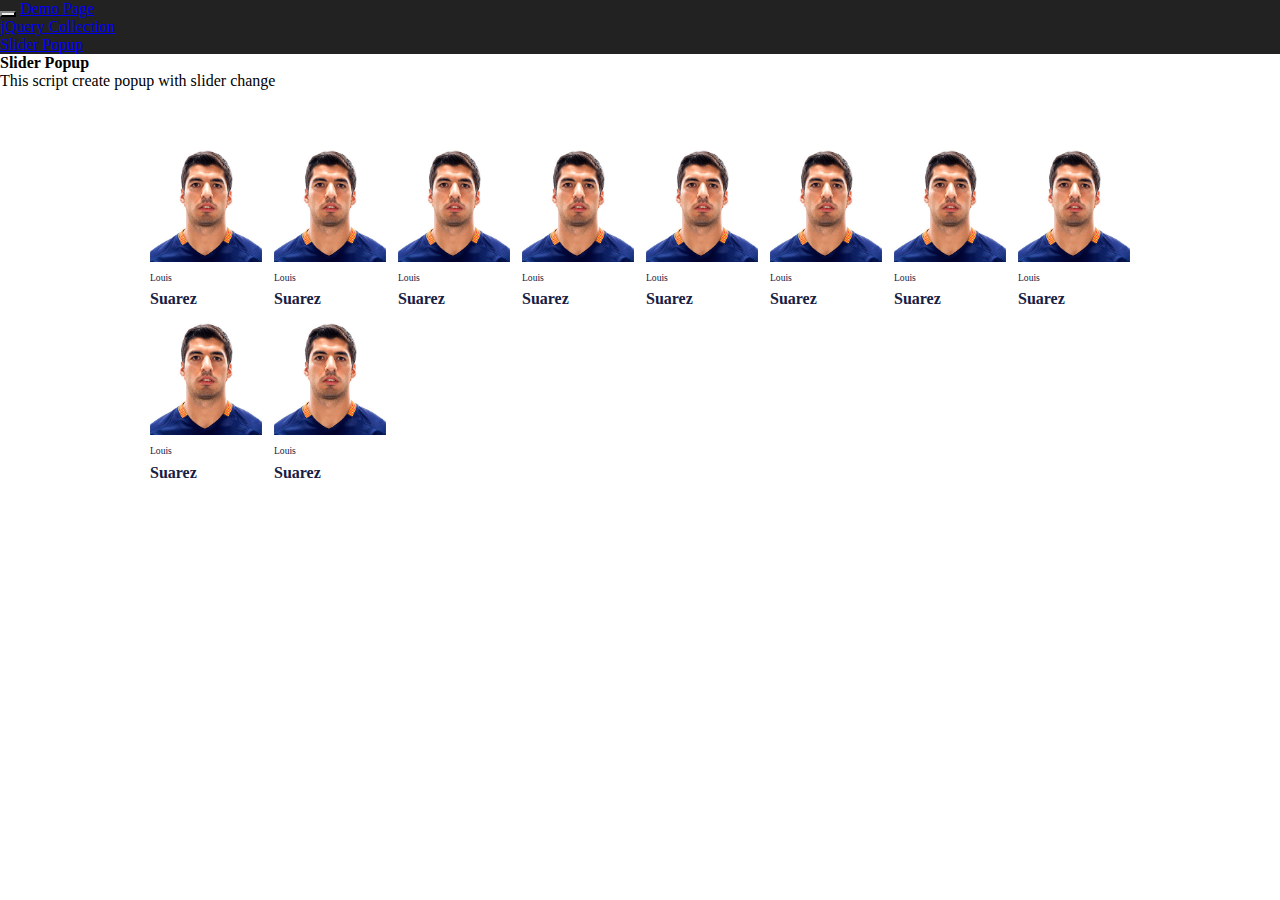
<file: 15-slider-popup/index.html>
<!DOCTYPE html>
<html lang="en">
<head>
	<meta charset="UTF-8">
	<title>Slider Popup</title>
  <link rel="stylesheet" href="../highlighter/dessert.css" />
  <!-- Optional theme -->
  <!-- Latest compiled and minified CSS -->
  <link rel="stylesheet" href="https://maxcdn.bootstrapcdn.com/bootstrap/3.3.6/css/bootstrap.min.css" integrity="sha384-1q8mTJOASx8j1Au+a5WDVnPi2lkFfwwEAa8hDDdjZlpLegxhjVME1fgjWPGmkzs7" crossorigin="anonymous">
 
  <link rel="stylesheet" href="css/style.css">
</head>
<body>
  <nav class="navbar navbar-inverse">
    <div class="container-fluid">
      <div class="navbar-header">
        <button type="button" class="navbar-toggle" data-toggle="collapse" data-target="#myNavbar">
          <span class="icon-bar"></span>
          <span class="icon-bar"></span>
          <span class="icon-bar"></span>                        
        </button>
        <a class="navbar-brand" href="#">Demo Page</a>
      </div>
      <div class="collapse navbar-collapse" id="myNavbar">
        <ul class="nav navbar-nav">
          <li class="active"><a href="/jquery-collection/">jQuery Collection</a></li>
          <li class="active"><a href="/jquery-collection/15-slider-popup/index.html">Slider Popup</a></li>
        </ul>
      </div>
    </div>
  <!-- /.navbar navbar-inverse --></nav>

  <div class="jumbotron">
    <div class="container text-center">
      <h1 id="top">Slider Popup</h1>
      <p>This script create popup with slider change</p>
    </div>
  </div>
  
  <div class="container-fluid">
    <div id="person_message">
      <ul class="thumb_person">
        <li class="edge" data-person="suarez" data-index="3">
          <div class="photo" style="opacity: 1;"><img src="img/img-suarez.jpg" width="324" height="324" alt="Louis Suarez"></div>
          <p class="name"><span>Louis</span>Suarez</p>
          <div class="txt"><p>The Popover is a view that floats above an app’s content. Popovers provide an easy way to present or gather information from the user and are commonly used in the following situations</p></div>
        </li>
        <li data-person="suarez" data-index="3">
          <div class="photo" style="opacity: 1;"><img src="img/img-suarez.jpg" width="314" height="328" alt="Louis Suarez"></div>
          <p class="name"><span>Louis</span>Suarez</p>
          <div class="txt"><p>The Popover is a view that floats above an app’s content. Popovers provide an easy way to present or gather information from the user and are commonly used in the following situations</p></div>
        </li>
        <li data-person="suarez" data-index="3">
          <div class="photo" style="opacity: 1;"><img src="img/img-suarez.jpg" width="314" height="328" alt="Louis Suarez"></div>
          <p class="name"><span>Louis</span>Suarez</p>
          <div class="txt"><p>The Popover is a view that floats above an app’s content. Popovers provide an easy way to present or gather information from the user and are commonly used in the following situations</p></div>
        </li>
        <li data-person="suarez" data-index="3">
          <div class="photo" style="opacity: 1;"><img src="img/img-suarez.jpg" width="314" height="328" alt="Louis Suarez"></div>
          <p class="name"><span>Louis</span>Suarez</p>
          <div class="txt"><p>The Popover is a view that floats above an app’s content. Popovers provide an easy way to present or gather information from the user and are commonly used in the following situations</p></div>
        </li>
        <li data-person="suarez" data-index="3">
          <div class="photo" style="opacity: 1;"><img src="img/img-suarez.jpg" width="314" height="328" alt="Louis Suarez"></div>
          <p class="name"><span>Louis</span>Suarez</p>
          <div class="txt"><p>The Popover is a view that floats above an app’s content. Popovers provide an easy way to present or gather information from the user and are commonly used in the following situations</p></div>
        </li>
        <li data-person="suarez" data-index="3">
          <div class="photo" style="opacity: 1;"><img src="img/img-suarez.jpg" width="314" height="328" alt="Louis Suarez"></div>
          <p class="name"><span>Louis</span>Suarez</p>
          <div class="txt"><p>The Popover is a view that floats above an app’s content. Popovers provide an easy way to present or gather information from the user and are commonly used in the following situations</p></div>
        </li>
        <li data-person="suarez" data-index="3">
          <div class="photo" style="opacity: 1;"><img src="img/img-suarez.jpg" width="314" height="328" alt="Louis Suarez"></div>
          <p class="name"><span>Louis</span>Suarez</p>
          <div class="txt"><p>The Popover is a view that floats above an app’s content. Popovers provide an easy way to present or gather information from the user and are commonly used in the following situations</p></div>
        </li>
        <li data-person="suarez" data-index="3">
          <div class="photo" style="opacity: 1;"><img src="img/img-suarez.jpg" width="314" height="328" alt="Louis Suarez"></div>
          <p class="name"><span>Louis</span>Suarez</p>
          <div class="txt"><p>The Popover is a view that floats above an app’s content. Popovers provide an easy way to present or gather information from the user and are commonly used in the following situations</p></div>
        </li>
        <li class="edge" data-person="suarez" data-index="3">
          <div class="photo" style="opacity: 1;"><img src="img/img-suarez.jpg" width="314" height="328" alt="Louis Suarez"></div>
          <p class="name"><span>Louis</span>Suarez</p>
          <div class="txt"><p>The Popover is a view that floats above an app’s content. Popovers provide an easy way to present or gather information from the user and are commonly used in the following situations</p></div>
        </li>
        <li data-person="suarez" data-index="3">
          <div class="photo" style="opacity: 1;"><img src="img/img-suarez.jpg" width="314" height="328" alt="Louis Suarez"></div>
          <p class="name"><span>Louis</span>Suarez</p>
          <div class="txt"><p>The Popover is a view that floats above an app’s content. Popovers provide an easy way to present or gather information from the user and are commonly used in the following situations</p></div>
        </li>
      <!-- /.thumb_person --></ul>
    <!-- /.row .book_list--></div>
  <!-- /.container-fluid --></div>

  <script src="http://ajax.googleapis.com/ajax/libs/jquery/1.10.2/jquery.min.js"></script>
  <!-- Latest compiled and minified JavaScript -->
  <script src="https://maxcdn.bootstrapcdn.com/bootstrap/3.3.6/js/bootstrap.min.js" integrity="sha384-0mSbJDEHialfmuBBQP6A4Qrprq5OVfW37PRR3j5ELqxss1yVqOtnepnHVP9aJ7xS" crossorigin="anonymous"></script>
  <script src="js/jquery.sliderPopup.js" type="text/javascript"></script>
  <script src="../highlighter/prettify.js"></script>
</body>
</html>
</file>
<file: 02-simple-slideshow/css/style.css>
#center-wrapper {
	width: 940px;
	margin: 32px auto 0;
}
#slideshow {
	position: relative;
	clear: both;
	width: 100%;
	height: 250px;
}
#slideshow img {
	display: none;
	position: absolute;
}
</file>
<file: 03-scroll-top/css/style.css>
#center-wrapper {
	width: 940px;
	margin: 32px auto 0;
}
#slideshow {
	position: relative;
	clear: both;
	width: 100%;
	height: 250px;
}
#slideshow img {
	display: none;
	position: absolute;
}
</file>
<file: highlighter/dessert.css>
/* desert scheme ported from vim to google prettify */
pre { display: block; background-color: #333; color: #ffffff; padding: 15px;}
pre .nocode { background-color: none; color: #000 }
pre .str { color: #ffa0a0 } /* string  - pink */
pre .kwd { color: #f0e68c; font-weight: bold }
pre .com { color: #87ceeb } /* comment - skyblue */
pre .typ { color: #98fb98 } /* type    - lightgreen */
pre .lit { color: #cd5c5c } /* literal - darkred */
pre .pun { color: #fff }    /* punctuation */
pre .pln { color: #fff }    /* plaintext */
pre .tag { color: #f0e68c; font-weight: bold } /* html/xml tag    - lightyellow */
pre .atn { color: #bdb76b; font-weight: bold } /* attribute name  - khaki */
pre .atv { color: #ffa0a0 } /* attribute value - pink */
pre .dec { color: #98fb98 } /* decimal         - lightgreen */

/* Specify class=linenums on a pre to get line numbering */
ol.linenums { margin-top: 0; margin-bottom: 0; color: #AEAEAE } /* IE indents via margin-left */
li.L0,li.L1,li.L2,li.L3,li.L5,li.L6,li.L7,li.L8 { list-style-type: none }
/* Alternate shading for lines */
li.L1,li.L3,li.L5,li.L7,li.L9 { }

@media print {
  pre { background-color: none }
  pre .str, code .str { color: #060 }
  pre .kwd, code .kwd { color: #006; font-weight: bold }
  pre .com, code .com { color: #600; font-style: italic }
  pre .typ, code .typ { color: #404; font-weight: bold }
  pre .lit, code .lit { color: #044 }
  pre .pun, code .pun { color: #440 }
  pre .pln, code .pln { color: #000 }
  pre .tag, code .tag { color: #006; font-weight: bold }
  pre .atn, code .atn { color: #404 }
  pre .atv, code .atv { color: #060 }
}
</file>
<file: 08-click-keep-scrolltop/css/style.css>
html{overflow-y:scroll;}body,div,dl,dt,dd,ul,ol,li,h1,h2,h3,h4,h5,h6,pre,form,fieldset,input,textarea,p,blockquote,th,td{margin:0;padding:0;}address,caption,cite,code,dfn,em,strong,th,var{font-style:normal;}table{border-collapse:collapse;border-spacing:0;}caption,th{text-align:left;}q:before,q:after{content:'';}object,embed{vertical-align:top;}hr,legend{display:none;}h1,h2,h3,h4,h5,h6{font-size:100%;}img,abbr,acronym,fieldset{border:0;}ul li{list-style-type:none;}a,label{cursor:pointer;}img{vertical-align:bottom;margin:0;padding:0;}button::-moz-focus-inner,input::-moz-focus-inner{border:0;padding:0;}
.navbar-inverse .navbar-toggle {
    border-color: #333;
}
.navbar-inverse {
    background-color: #222;
    border-color: #080808;
}
.container {
  overflow: hidden;
  clear: both;
  margin: 0 auto;
}
#header {
  width: 100%;
}
#header ul {
  overflow: hidden;
}
#header ul li {
  float: left;
  padding: 0 20px;
}
.cooktab li { 
  float: left;
  margin: 0 8px;
}
</file>
<file: 10-image-change-on-hover/css/style.css>
html{overflow-y:scroll;}body,div,dl,dt,dd,ul,ol,li,h1,h2,h3,h4,h5,h6,pre,form,fieldset,input,textarea,p,blockquote,th,td{margin:0;padding:0;}address,caption,cite,code,dfn,em,strong,th,var{font-style:normal;}table{border-collapse:collapse;border-spacing:0;}caption,th{text-align:left;}q:before,q:after{content:'';}object,embed{vertical-align:top;}hr,legend{display:none;}h1,h2,h3,h4,h5,h6{font-size:100%;}img,abbr,acronym,fieldset{border:0;}ul li{list-style-type:none;}a,label{cursor:pointer;}img{vertical-align:bottom;margin:0;padding:0;}button::-moz-focus-inner,input::-moz-focus-inner{border:0;padding:0;}
.navbar-inverse .navbar-toggle {
    border-color: #333;
}
.navbar-inverse {
    background-color: #222;
    border-color: #080808;
}
.container {
  overflow: hidden;
  clear: both;
  margin: 0 auto;
}
#header {
  width: 100%;
}
#header ul {
  overflow: hidden;
}
#header ul li {
  float: left;
  padding: 0 20px;
}
.item_photo_area .item_photo {
  margin-top: 50px;
}
.item_photo_area .item_photo ul {
  position: relative;
  width: 344px;
  height: 271px;
}
.item_photo_area .item_photo ul li {
  position: absolute;
  top: 0;
  left: 0;
  z-index: 10;
}
.item_photo_area .thumbs_item {
  margin-top: 43px;
}
.item_photo_area .thumbs_item ul {
  overflow: hidden;
}
.item_photo_area .thumbs_item ul li {
  float: left;
  width: 30px;
  height: 30px;
  cursor: pointer;
}
.item_photo_area .thumbs_item ul li + li {
  margin-left: 9px;
}
@media screen and (max-width: 767px) {
  
}
</file>
<file: 12-jquery-video-background/css/style.css>
html{overflow-y:scroll;}body,div,dl,dt,dd,ul,ol,li,h1,h2,h3,h4,h5,h6,pre,form,fieldset,input,textarea,p,blockquote,th,td{margin:0;padding:0;}address,caption,cite,code,dfn,em,strong,th,var{font-style:normal;}table{border-collapse:collapse;border-spacing:0;}caption,th{text-align:left;}q:before,q:after{content:'';}object,embed{vertical-align:top;}hr,legend{display:none;}h1,h2,h3,h4,h5,h6{font-size:100%;}img,abbr,acronym,fieldset{border:0;}ul li{list-style-type:none;}a,label{cursor:pointer;}img{vertical-align:bottom;margin:0;padding:0;}button::-moz-focus-inner,input::-moz-focus-inner{border:0;padding:0;}
.navbar-inverse .navbar-toggle {
    border-color: #333;
}
.navbar-inverse {
    background-color: #222;
    border-color: #080808;
}
.container {
  overflow: hidden;
  clear: both;
  margin: 0 auto;
}
#header {
  width: 100%;
}
#header ul {
  overflow: hidden;
}
#header ul li {
  float: left;
  padding: 0 20px;
}
</file>
<file: 13-jquery-2-links/css/style.css>
html{overflow-y:scroll;}body,div,dl,dt,dd,ul,ol,li,h1,h2,h3,h4,h5,h6,pre,form,fieldset,input,textarea,p,blockquote,th,td{margin:0;padding:0;}address,caption,cite,code,dfn,em,strong,th,var{font-style:normal;}table{border-collapse:collapse;border-spacing:0;}caption,th{text-align:left;}q:before,q:after{content:'';}object,embed{vertical-align:top;}hr,legend{display:none;}h1,h2,h3,h4,h5,h6{font-size:100%;}img,abbr,acronym,fieldset{border:0;}ul li{list-style-type:none;}a,label{cursor:pointer;}img{vertical-align:bottom;margin:0;padding:0;}button::-moz-focus-inner,input::-moz-focus-inner{border:0;padding:0;}

.container {
  overflow: hidden;
  clear: both;
  width: 960px;
  margin: 0 auto;
}
#header {
  width: 100%;
}
#header ul {
  overflow: hidden;
}
#header ul li {
  float: left;
  padding: 0 20px;
}
</file>
<file: 15-custom-open-window/css/style.css>
html{overflow-y:scroll;}body,div,dl,dt,dd,ul,ol,li,h1,h2,h3,h4,h5,h6,pre,form,fieldset,input,textarea,p,blockquote,th,td{margin:0;padding:0;}address,caption,cite,code,dfn,em,strong,th,var{font-style:normal;}table{border-collapse:collapse;border-spacing:0;}caption,th{text-align:left;}q:before,q:after{content:'';}object,embed{vertical-align:top;}hr,legend{display:none;}h1,h2,h3,h4,h5,h6{font-size:100%;}img,abbr,acronym,fieldset{border:0;}ul li{list-style-type:none;}a,label{cursor:pointer;}img{vertical-align:bottom;margin:0;padding:0;}button::-moz-focus-inner,input::-moz-focus-inner{border:0;padding:0;}
.navbar-inverse .navbar-toggle {
    border-color: #333;
}
.navbar-inverse {
    background-color: #222;
    border-color: #080808;
}
.container {
  overflow: hidden;
  clear: both;
  margin: 0 auto;
}
#header {
  width: 100%;
}
#header ul {
  overflow: hidden;
}
#header ul li {
  float: left;
  padding: 0 20px;
}
/* book_list */
.book_list li img {
  width: 100%;
  height: auto;
}
.book_list li img {
  width: 100%;
  height: auto;
}
.book_list li {
  list-style-type: none;
  position: inherit;
}
.book_list li .popup_content {
  position: absolute;
  top: 50%;
  left: 50%;
  z-index: 10000;
  margin-left: -480px;
  background: #fff;
  display: none;
}
.book_list li .popup_content .popup_inner {
  padding: 30px;
  position: relative;
  overflow: hidden;
  width: 900px;
}
.book_list li .popup_content .closePopup {
  position: absolute;
  top: 0;
  right: 0;
}
.overlay {
  width: 100%;
  height: 100%;
  background: #000;
  z-index: 5000;
  position: fixed;
  top: 0;
  left: 0;
  display: none;
}
@media screen and (max-width: 767px) {
  
}
</file>
<file: 15-custom-popup/css/style.css>
html{overflow-y:scroll;}body,div,dl,dt,dd,ul,ol,li,h1,h2,h3,h4,h5,h6,pre,form,fieldset,input,textarea,p,blockquote,th,td{margin:0;padding:0;}address,caption,cite,code,dfn,em,strong,th,var{font-style:normal;}table{border-collapse:collapse;border-spacing:0;}caption,th{text-align:left;}q:before,q:after{content:'';}object,embed{vertical-align:top;}hr,legend{display:none;}h1,h2,h3,h4,h5,h6{font-size:100%;}img,abbr,acronym,fieldset{border:0;}ul li{list-style-type:none;}a,label{cursor:pointer;}img{vertical-align:bottom;margin:0;padding:0;}button::-moz-focus-inner,input::-moz-focus-inner{border:0;padding:0;}

.container {
  overflow: hidden;
  clear: both;
  width: 960px;
  margin: 0 auto;
}
#header {
  width: 100%;
}
#header ul {
  overflow: hidden;
}
#header ul li {
  float: left;
  padding: 0 20px;
}
</file>
<file: 15-slider-popup/css/style.css>
vhtml{overflow-y:scroll;}body,div,dl,dt,dd,ul,ol,li,h1,h2,h3,h4,h5,h6,pre,form,fieldset,input,textarea,p,blockquote,th,td{margin:0;padding:0;}address,caption,cite,code,dfn,em,strong,th,var{font-style:normal;}table{border-collapse:collapse;border-spacing:0;}caption,th{text-align:left;}q:before,q:after{content:'';}object,embed{vertical-align:top;}hr,legend{display:none;}h1,h2,h3,h4,h5,h6{font-size:100%;}img,abbr,acronym,fieldset{border:0;}ul li{list-style-type:none;}a,label{cursor:pointer;}img{vertical-align:bottom;margin:0;padding:0;}button::-moz-focus-inner,input::-moz-focus-inner{border:0;padding:0;}
.navbar-inverse .navbar-toggle {
    border-color: #333;
}
.navbar-inverse {
    background-color: #222;
    border-color: #080808;
}
#header {
  width: 100%;
}
#header ul {
  overflow: hidden;
}
#header ul li {
  float: left;
  padding: 0 20px;
}
/*----------------------------------------
  #person_message
----------------------------------------*/
#person_message {
  width: 100%;
  margin: 60px auto;
}
#person_message h2 {
  font-size: 159%;
  text-align: center;
  color: #162045;
  margin-bottom: 23px;
}
#person_message h2 br {
  display: none;
}
#person_message > p {
  text-align: center;
  line-height: 1.8em;
  margin-bottom: 26px;
}
#person_message > ul {
  width: 980px;
  margin: 0 auto 16px;
}
#person_message > ul:after {
  content: ".";
  display: block;
  visibility: hidden;
  height: 0px;
  font-size: 0.1em;
  line-height: 0;
  clear: both;
}
#person_message > ul li {
  float: left;
  cursor: pointer;
}
#person_message > ul li .photo {
  width: 100%;
  margin-bottom: 8px;
}
#person_message > ul li .photo img {
  width: 100%;
  height: auto;
}
#person_message > ul li .name {
  color: #162045;
  width: 100%;
  text-align: center;
  font-weight: bold;
}
#person_message > ul li .name > span {
  margin-bottom: 5px;
  font-weight: normal;
  font-size: 84%;
  display: block;
}
#person_message > ul li .txt {
  display: none;
}
#person_message > ul li.edge {
  clear: left;
  margin-left: 0;
}
#person_message .main_person li {
  width: 312px;
  margin-left: 22px;
}
#person_message .thumb_person li {
  width: 112px;
  margin-left: 12px;
  margin-bottom: 15px;
}
#person_message .thumb_person li .name {
  text-align: left;
}
#person_message .thumb_person li .name > span {
  font-size: 60%;
  line-height: 1.6em;
}
#person_message .more_person {
  display: none;
}
#modal {
  display: none;
  width: 100%;
  height: 100%;
  position: fixed;
  top: 0;
  left: 0;
  z-index: 9999;
  background: url(../img/bg-modal.png) repeat 0 0;
}
#modal .container {
  width: 904px;
  webkit-box-sizing: initial ;
  -moz-box-sizing: initial;
  box-sizing: initial;
  padding: 25px 30px 30px;
  background: #ffffff;
  position: absolute;
  top: 50%;
  left: 50%;
  margin-top: -250px;
  margin-left: -490px;
  border: 8px solid #151e49;
}
#modal .container .article {
  width: 100%;
}
#modal .container .article h3 {
  color: #151e45;
  text-align: center;
  font-size: 134%;
  margin-bottom: 25px;
}
#modal .container .article h3 span {
  font-size: 12px;
  font-weight: normal;
  display: block;
  margin-bottom: 5px;
}
#modal .container .article .details {
  width: 100%;
  margin-bottom: 10px;
}
#modal .container .article .details:after {
  content: ".";
  display: block;
  visibility: hidden;
  height: 0px;
  font-size: 0.1em;
  line-height: 0;
  clear: both;
}
#modal .container .article .details .person {
  float: left;
  width: 500px;
}
#modal .container .article .details .person img {
  width: 100%;
  height: auto;
}
#modal .container .article .details .person p {
  width: 100%;
  font-size: 12px;
  line-height: 1.6em;
  margin-top: 10px;
}
#modal .container .article .details .item {
  width: 434px;
  float: right;
  margin-right: -30px;
}
#modal .container .article .details .item img {
  width: 100%;
  height: auto;
}
#modal .container .article .fllow {
  width: 100%;
}
#modal .container .article .fllow dt {
  text-align: center;
  font-size: 20px;
  font-weight: bold;
  margin-bottom: 15px;
}
#modal .container .article .fllow dd .btn {
  width: 400px;
  margin: 0 auto;
}
#modal .container .article .fllow dd .btn a {
  display: block;
  width: 100%;
  background-color: #162045;
  font-size: 134%;
  font-weight: bold;
  line-height: 1em;
  color: #ffffff;
  padding: 15px 0;
  text-align: center;
}
#modal .container .article .fllow dd .txt {
  text-align: center;
  font-size: 134%;
}
#modal .container .article .fllow dd .txt a {
  color: #00a1e9;
  text-decoration: underline;
}
#modal .container .close {
  position: absolute;
  width: 30px;
  height: 30px;
  top: 15px;
  right: 15px;
  cursor: pointer;
  background-color: #ffffff;
}
#modal .container .prev, #modal .container .next {
  position: absolute;
  cursor: pointer;
  width: 40px;
  height: 70px;
  top: 50%;
  margin-top: -35px;
}
#modal .container .prev {
  left: -88px;
}
#modal .container .next {
  right: -88px;
}
#modal .container .article .details .person .prev,
#modal .container .article .details .person .next {
  display: none;
}

@media (min-width: 641px) and (max-width: 767px){
#modal {
  position: absolute;
  top: 0;
  -moz-box-sizing: border-box;
  -webkit-box-sizing: border-box;
  box-sizing: border-box;
  width: 100%;
  padding: 0 10px;
}
#modal * {
  -moz-box-sizing: border-box;
  -webkit-box-sizing: border-box;
  box-sizing: border-box;
}
#modal .container {
  border: 3px solid #151e49;
  position: relative;
  width: 100%;
  top: 0;
  left: 0;
  margin: 0;
  padding: 12px 19px;
}
#modal .container .article h3 {
  font-size: 16px;
  margin-bottom: 12.5px;
}
#modal .container .article h3 span {
  font-size: 10px;
}
#modal .container .article .details .person {
  width: 100%;
  float: none;
  margin-bottom: 10px;
}
#modal .container .article .details .person .photo {
  width: 100%;
  position: relative;
}
#modal .container .article .details .person .photo > .prev, #modal .container .article .details .person .photo > .next {
  display: block;
  width: 25px;
  height: 0;
  padding-top: 44px;
  overflow: hidden;
  margin-top: -22px;
}
#modal .container .article .details .person .photo > .prev {
  background: url(../img/btn-prev.png) no-repeat 0 0;
  -moz-background-size: cover;
  -o-background-size: cover;
  -webkit-background-size: cover;
  background-size: cover;
  left: -30px;
}
#modal .container .article .details .person .photo > .next {
  background: url(../img/btn-next.png) no-repeat 0 0;
  -moz-background-size: cover;
  -o-background-size: cover;
  -webkit-background-size: cover;
  background-size: cover;
  right: -30px;
}
#modal .container .article .details .item {
  width: 100%;
  float: none;
}
#modal .container .article .fllow dt {
  font-size: 14px;
  text-align: left;
  margin-bottom: 8px;
}
#modal .container .article .fllow ol {
  background: url(../img/ico-arrow_sp.png) no-repeat center center;
  -moz-background-size: 8px, 20px;
  -o-background-size: 8px, 20px;
  -webkit-background-size: 8px, 20px;
  background-size: 8px, 20px;
}
#modal .container .article .fllow ol li {
  width: 47%;
  padding: 5px;
  background-repeat: no-repeat;
  background-position: 10px 10px;
  -moz-background-size: 16.5px, 22px;
  -o-background-size: 16.5px, 22px;
  -webkit-background-size: 16.5px, 22px;
  background-size: 16.5px, 22px;
}
#modal .container .article .fllow ol li p {
  font-size: 10px;
  padding-top: 45px;
  padding-left: 0;
  padding-bottom: 0;
}
#modal .container .article .fllow ol li p br {
  display: none;
}
#modal .container .article .fllow ol li p a {
  padding: 0;
}
#modal .container .article .fllow ol li.step1 p {
  padding-left: 0;
  background-position: center 5px;
  -moz-background-size: 35px, 29px;
  -o-background-size: 35px, 29px;
  -webkit-background-size: 35px, 29px;
  background-size: 35px, 29px;
}
#modal .container .article .fllow ol li.step1 a {
  width: 100%;
  padding-left: 0;
}
#modal .container .article .fllow ol li.step2 p {
  padding-left: 0;
  background-position: center 5px;
  -moz-background-size: 33px, 27px;
  -o-background-size: 33px, 27px;
  -webkit-background-size: 33px, 27px;
  background-size: 33px, 27px;
}
#modal .container .article .fllow ol li.step2 a {
  width: 100%;
  padding-left: 0;
}
#modal .container .close {
  width: 20px;
  height: 20px;
  top: 10px;
  right: 10px;
}
#modal .container .close img {
  width: 100%;
  height: auto;
}
#modal .container > .prev, #modal .container > .next {
  display: none;
}
@media screen and (max-width: 767px) {
  
}
</file>
